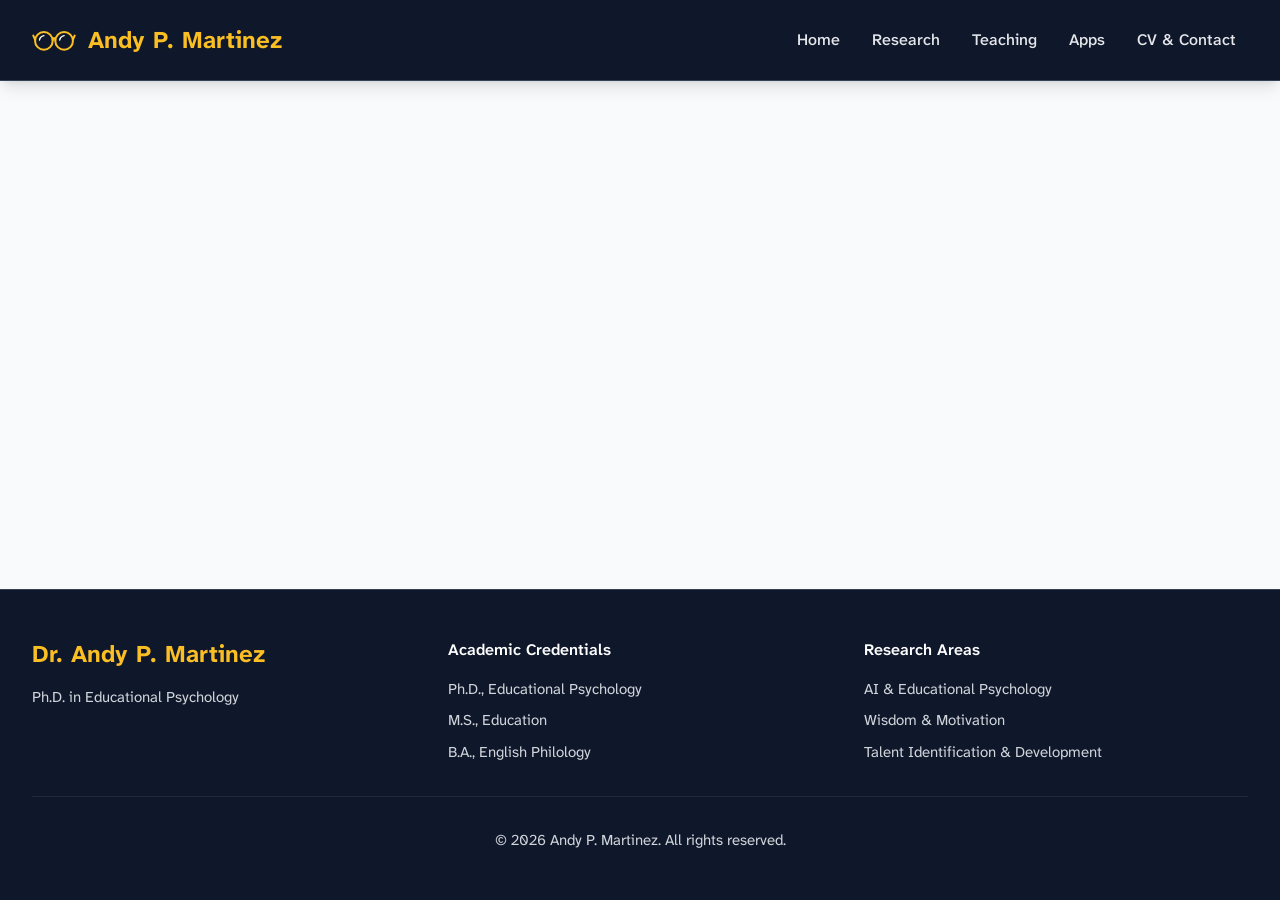
<file: index.html>
<!doctype html>
<html lang="en">
	<head>
		<meta charset="UTF-8" />
		<link rel="icon" type="image/svg+xml" href="/favicon.svg" />
		<meta name="generator" content="Hostinger Horizons" />
		<meta name="viewport" content="width=device-width, initial-scale=1.0" />
		<link rel="preload" href="/fonts/atkinson-hyperlegible-next-latin-wght-normal.woff2" as="font" type="font/woff2" crossorigin />
		<title>Andy Parra-Martinez | Educational Psychology, Mississippi State University</title>
		<script type="module" crossorigin src="/assets/index-CJJWDYeh.js"></script>
		<link rel="stylesheet" crossorigin href="/assets/index-eCGWuYvj.css">
		<script type="module">
window.onerror = (message, source, lineno, colno, errorObj) => {
	const errorDetails = errorObj ? JSON.stringify({
		name: errorObj.name,
		message: errorObj.message,
		stack: errorObj.stack,
		source,
		lineno,
		colno,
	}) : null;

	window.parent.postMessage({
		type: 'horizons-runtime-error',
		message,
		error: errorDetails
	}, '*');
};
</script>
		<script type="module">
const observer = new MutationObserver((mutations) => {
	for (const mutation of mutations) {
		for (const addedNode of mutation.addedNodes) {
			if (
				addedNode.nodeType === Node.ELEMENT_NODE &&
				(
					addedNode.tagName?.toLowerCase() === 'vite-error-overlay' ||
					addedNode.classList?.contains('backdrop')
				)
			) {
				handleViteOverlay(addedNode);
			}
		}
	}
});

observer.observe(document.documentElement, {
	childList: true,
	subtree: true
});

function handleViteOverlay(node) {
	if (!node.shadowRoot) {
		return;
	}

	const backdrop = node.shadowRoot.querySelector('.backdrop');

	if (backdrop) {
		const overlayHtml = backdrop.outerHTML;
		const parser = new DOMParser();
		const doc = parser.parseFromString(overlayHtml, 'text/html');
		const messageBodyElement = doc.querySelector('.message-body');
		const fileElement = doc.querySelector('.file');
		const messageText = messageBodyElement ? messageBodyElement.textContent.trim() : '';
		const fileText = fileElement ? fileElement.textContent.trim() : '';
		const error = messageText + (fileText ? ' File:' + fileText : '');

		window.parent.postMessage({
			type: 'horizons-vite-error',
			error,
		}, '*');
	}
}
</script>
		<script type="module">
const originalConsoleError = console.error;
const MATCH_LINE_COL_REGEX = /:(\d+):(\d+)\)?\s*$/; // regex to match the :lineNum:colNum
const MATCH_AT_REGEX = /^\s*at\s+(?:async\s+)?(?:.*?\s+)?\(?/; // regex to remove the 'at' keyword and any 'async' or function name
const MATCH_PATH_REGEX = /^\//; // regex to remove the leading slash

function parseStackFrameLine(line) {
	const lineColMatch = line.match(MATCH_LINE_COL_REGEX);
	if (!lineColMatch) return null;
	const [, lineNum, colNum] = lineColMatch;
	const suffix = `:${lineNum}:${colNum}`;
	const idx = line.lastIndexOf(suffix);
	if (idx === -1) return null;
	const before = line.substring(0, idx);
	const path = before.replace(MATCH_AT_REGEX, '').trim();
	
	if (!path) return null;

	try {
		const pathname = new URL(path).pathname;
		const filePath = pathname.replace(MATCH_PATH_REGEX, '') || pathname;
		return `${filePath}:${lineNum}:${colNum}`;
	} catch (e) {
		const filePath = path.replace(MATCH_PATH_REGEX, '') || path;
		return `${filePath}:${lineNum}:${colNum}`;
	}
}

function getFilePathFromStack(stack, skipFrames = 0) {
	if (!stack || typeof stack !== 'string') return null;
	const lines = stack.split('\n').slice(1);

	const frames = lines.map(line => parseStackFrameLine(line.replace(/\r$/, ''))).filter(Boolean);

	return frames[skipFrames] ?? null;
}

function formatConsoleMessage(args, skipStackFrames = 1) {
	let messageString = '';
	let filePath = null;

	for (let i = 0; i < args.length; i++) {
		const arg = args[i];
		if (arg instanceof Error) {
			filePath = getFilePathFromStack(arg.stack, 0);
			messageString = `${arg.name}: ${arg.message}`;
			if (filePath) {
				messageString = `${messageString} at ${filePath}`;
			}
			break;
		}
	}

	if (!messageString) {
		messageString = args.map(arg => typeof arg === 'object' ? JSON.stringify(arg) : String(arg)).join(' ');
		const stack = new Error().stack;
		filePath = getFilePathFromStack(stack, skipStackFrames);
		if (filePath) {
			messageString = `${messageString} at ${filePath}`;
		}
	}

	return messageString;
}

console.error = function(...args) {
	originalConsoleError.apply(console, args);

	window.parent.postMessage({
		type: 'horizons-console-error',
		error: formatConsoleMessage(args, 1)
	}, '*');
};

const originalConsoleWarn = console.warn;

console.warn = function(...args) {
	originalConsoleWarn.apply(console, args);

	window.parent.postMessage({
		type: 'horizons-console-warn',
		warning: formatConsoleMessage(args, 1)
	}, '*');
};
</script>
		<script type="module">
// Prevents authentication failures (PB returns 400) from crashing the app — use console.info, not console.error/PM2.
// [urlPattern, bodyPattern] tuples; align with sandboxErrorUtils ERROR_BLACKLIST.
const BENIGN_FETCH_ERRORS = [
	[/hcgi\/platform\/api\/collections\/.*auth-with-password.*/i, /Failed to authenticate/i],
	[/hcgi\/api\//i, /Insufficient credits/i],
	// A user-supplied integration secret (Stripe/PayPal/Twilio/...) is not set yet — an expected setup state, not a bug to fix.
	[/hcgi\/api\//i, /INTEGRATION_NOT_CONFIGURED/i],
];

function isBenignFetchError(url, body) {
	return BENIGN_FETCH_ERRORS.some(([urlPattern, bodyPattern]) =>
		urlPattern.test(url) && (!bodyPattern || bodyPattern.test(body)));
}

const PLATFORM_URL_PATTERN = /hcgi\/platform\//i;
const VALIDATION_CODE_TEXT_PATTERN = /validation_/;

function hasValidationCode(value) {
	if (value == null) {
		return false;
	}
	if (typeof value === 'string') {
		return value.startsWith('validation_');
	}
	if (Array.isArray(value)) {
		return value.some(hasValidationCode);
	}
	if (typeof value === 'object') {
		return Object.values(value).some(hasValidationCode);
	}
	return false;
}

function isValidationFetchWarning(url, body) {
	if (!PLATFORM_URL_PATTERN.test(url)) {
		return false;
	}
	try {
		return hasValidationCode(JSON.parse(body));
	} catch {
		return VALIDATION_CODE_TEXT_PATTERN.test(body);
	}
}

const originalFetch = window.fetch;

window.fetch = function(...args) {
	const url = args[0] instanceof Request ? args[0].url : args[0];

	// Skip WebSocket URLs
	if (url.startsWith('ws:') || url.startsWith('wss:')) {
		return originalFetch.apply(this, args);
	}

	return originalFetch.apply(this, args)
		.then(async response => {
			const contentType = response.headers.get('Content-Type') || '';

			// Exclude HTML document responses
			const isDocumentResponse =
				contentType.includes('text/html') ||
				contentType.includes('application/xhtml+xml');

			// no-cors requests (e.g. Google Analytics/Ads beacons) always return an opaque
			const isOpaqueResponse = response.type === 'opaque';

			if (!response.ok && !isDocumentResponse && !isOpaqueResponse) {
					const responseClone = response.clone();
					const errorFromRes = await responseClone.text();
					const requestUrl = response.url;
					const errorMessage = `Fetch error from ${requestUrl}: ${errorFromRes}`;

					if (isBenignFetchError(requestUrl, errorFromRes)) {
						console.info(errorMessage);
					} else if (isValidationFetchWarning(requestUrl, errorFromRes)) {
						console.warn(errorMessage);
					} else {
						console.error(errorMessage);
					}
			}

			return response;
		})
		.catch(error => {
			if (!url.match(/.html?$/i)) {
				// Cancelled in-flight fetch (e.g. preview reload) — not a server failure.
				if (error?.name === 'AbortError') {
					console.info(error);
				} else {
					console.error(error);
				}
			}

			throw error;
		});
};
</script>
		<script type="module">
if (window.navigation && window.self !== window.top) {
	window.navigation.addEventListener('navigate', (event) => {
		const url = event.destination.url;

		try {
			const destinationUrl = new URL(url);
			const destinationOrigin = destinationUrl.origin;
			const currentOrigin = window.location.origin;

			if (destinationOrigin === currentOrigin) {
				return;
			}
		} catch (error) {
			return;
		}

		window.parent.postMessage({
			type: 'horizons-navigation-error',
			url,
		}, '*');
	});
}
</script>
	</head>
	<body>
		<div id="root"></div>
	</body>
</html>
</file>
<file: assets/index-eCGWuYvj.css>
@font-face{font-family:Atkinson Hyperlegible Next;src:url(/fonts/atkinson-hyperlegible-next-latin-wght-normal.woff2)format("woff2");font-weight:200 800;font-style:normal;font-display:swap}@font-face{font-family:Atkinson Hyperlegible Next;src:url(/fonts/atkinson-hyperlegible-next-latin-wght-italic.woff2)format("woff2");font-weight:200 800;font-style:italic;font-display:swap}*,:before,:after,::backdrop{--tw-border-spacing-x:0;--tw-border-spacing-y:0;--tw-translate-x:0;--tw-translate-y:0;--tw-rotate:0;--tw-skew-x:0;--tw-skew-y:0;--tw-scale-x:1;--tw-scale-y:1;--tw-pan-x: ;--tw-pan-y: ;--tw-pinch-zoom: ;--tw-scroll-snap-strictness:proximity;--tw-gradient-from-position: ;--tw-gradient-via-position: ;--tw-gradient-to-position: ;--tw-ordinal: ;--tw-slashed-zero: ;--tw-numeric-figure: ;--tw-numeric-spacing: ;--tw-numeric-fraction: ;--tw-ring-inset: ;--tw-ring-offset-width:0px;--tw-ring-offset-color:#fff;--tw-ring-color:#3b82f680;--tw-ring-offset-shadow:0 0 #0000;--tw-ring-shadow:0 0 #0000;--tw-shadow:0 0 #0000;--tw-shadow-colored:0 0 #0000;--tw-blur: ;--tw-brightness: ;--tw-contrast: ;--tw-grayscale: ;--tw-hue-rotate: ;--tw-invert: ;--tw-saturate: ;--tw-sepia: ;--tw-drop-shadow: ;--tw-backdrop-blur: ;--tw-backdrop-brightness: ;--tw-backdrop-contrast: ;--tw-backdrop-grayscale: ;--tw-backdrop-hue-rotate: ;--tw-backdrop-invert: ;--tw-backdrop-opacity: ;--tw-backdrop-saturate: ;--tw-backdrop-sepia: ;--tw-contain-size: ;--tw-contain-layout: ;--tw-contain-paint: ;--tw-contain-style: }*,:before,:after{box-sizing:border-box;border:0 solid #e5e7eb}:before,:after{--tw-content:""}html,:host{-webkit-text-size-adjust:100%;tab-size:4;font-feature-settings:normal;font-variation-settings:normal;-webkit-tap-highlight-color:transparent;font-family:Atkinson Hyperlegible Next,system-ui,-apple-system,Segoe UI,Arial,sans-serif;line-height:1.5}body{line-height:inherit;margin:0}hr{height:0;color:inherit;border-top-width:1px}abbr:where([title]){-webkit-text-decoration:underline dotted;text-decoration:underline dotted}h1,h2,h3,h4,h5,h6{font-size:inherit;font-weight:inherit}a{color:inherit;-webkit-text-decoration:inherit;text-decoration:inherit}b,strong{font-weight:bolder}code,kbd,samp,pre{font-feature-settings:normal;font-variation-settings:normal;font-family:ui-monospace,SFMono-Regular,Menlo,Monaco,Consolas,Liberation Mono,Courier New,monospace;font-size:1em}small{font-size:80%}sub,sup{vertical-align:baseline;font-size:75%;line-height:0;position:relative}sub{bottom:-.25em}sup{top:-.5em}table{text-indent:0;border-color:inherit;border-collapse:collapse}button,input,optgroup,select,textarea{font-feature-settings:inherit;font-variation-settings:inherit;font-family:inherit;font-size:100%;font-weight:inherit;line-height:inherit;letter-spacing:inherit;color:inherit;margin:0;padding:0}button,select{text-transform:none}button,input:where([type=button]),input:where([type=reset]),input:where([type=submit]){-webkit-appearance:button;background-color:#0000;background-image:none}:-moz-focusring{outline:auto}:-moz-ui-invalid{box-shadow:none}progress{vertical-align:baseline}::-webkit-inner-spin-button{height:auto}::-webkit-outer-spin-button{height:auto}[type=search]{-webkit-appearance:textfield;outline-offset:-2px}::-webkit-search-decoration{-webkit-appearance:none}::-webkit-file-upload-button{-webkit-appearance:button;font:inherit}summary{display:list-item}blockquote,dl,dd,h1,h2,h3,h4,h5,h6,hr,figure,p,pre{margin:0}fieldset{margin:0;padding:0}legend{padding:0}ol,ul,menu{margin:0;padding:0;list-style:none}dialog{padding:0}textarea{resize:vertical}input::-moz-placeholder{opacity:1;color:#9ca3af}textarea::-moz-placeholder{opacity:1;color:#9ca3af}input::placeholder,textarea::placeholder{opacity:1;color:#9ca3af}button,[role=button]{cursor:pointer}:disabled{cursor:default}img,svg,video,canvas,audio,iframe,embed,object{vertical-align:middle;display:block}img,video{max-width:100%;height:auto}[hidden]:where(:not([hidden=until-found])){display:none}:root{--background:0 0% 100%;--foreground:222.2 84% 4.9%;--card:0 0% 100%;--card-foreground:222.2 84% 4.9%;--popover:0 0% 100%;--popover-foreground:222.2 84% 4.9%;--primary:222.2 47.4% 11.2%;--primary-foreground:210 40% 98%;--secondary:210 40% 96.1%;--secondary-foreground:222.2 47.4% 11.2%;--muted:210 40% 96.1%;--muted-foreground:215.4 16.3% 46.9%;--accent:210 40% 96.1%;--accent-foreground:222.2 47.4% 11.2%;--destructive:0 84.2% 60.2%;--destructive-foreground:210 40% 98%;--border:214.3 31.8% 91.4%;--input:214.3 31.8% 91.4%;--ring:222.2 84% 4.9%;--radius:.5rem}.dark{--background:222.2 84% 4.9%;--foreground:210 40% 98%;--card:222.2 84% 4.9%;--card-foreground:210 40% 98%;--popover:222.2 84% 4.9%;--popover-foreground:210 40% 98%;--primary:210 40% 98%;--primary-foreground:222.2 47.4% 11.2%;--secondary:217.2 32.6% 17.5%;--secondary-foreground:210 40% 98%;--muted:217.2 32.6% 17.5%;--muted-foreground:215 20.2% 65.1%;--accent:217.2 32.6% 17.5%;--accent-foreground:210 40% 98%;--destructive:0 62.8% 30.6%;--destructive-foreground:210 40% 98%;--border:217.2 32.6% 17.5%;--input:217.2 32.6% 17.5%;--ring:212.7 26.8% 83.9%}*{border-color:hsl(var(--border))}body{background-color:hsl(var(--background));color:hsl(var(--foreground));font-family:Atkinson Hyperlegible Next,system-ui,-apple-system,Segoe UI,Arial,sans-serif}html{scroll-padding-top:6.5rem}h1,h2,h3{text-wrap:balance;overflow-wrap:break-word}:focus-visible{outline-offset:0!important;outline:3px solid #fff!important;box-shadow:0 0 0 6px #1d4ed8!important}main:focus,main:focus-visible{box-shadow:none!important;outline:none!important}@media (height<=480px){html{scroll-padding-top:1rem}header.sticky{position:static}}@media (prefers-reduced-motion:reduce){*,:before,:after{scroll-behavior:auto!important;transition-duration:.01ms!important;animation-duration:.01ms!important;animation-iteration-count:1!important}}.skip-link{z-index:60;border-radius:var(--radius);--tw-bg-opacity:1;background-color:rgb(255 255 255/var(--tw-bg-opacity,1));--tw-text-opacity:1;color:rgb(15 23 42/var(--tw-text-opacity,1));padding:.75rem 1.25rem;font-weight:700;position:absolute;top:-6rem;left:1rem}.skip-link:focus{top:1rem}.blog-card{border-width:1px;border-color:hsl(var(--border));background-color:hsl(var(--card));--tw-shadow:0 1px 2px 0 #0000000d;--tw-shadow-colored:0 1px 2px 0 var(--tw-shadow-color);box-shadow:var(--tw-ring-offset-shadow,0 0 #0000), var(--tw-ring-shadow,0 0 #0000), var(--tw-shadow);border-radius:1rem;flex-direction:column;transition-property:all;transition-duration:.3s;transition-timing-function:cubic-bezier(.4,0,.2,1);animation-duration:.3s;display:flex;overflow:hidden}.blog-card:hover{--tw-shadow:0 20px 25px -5px #0000001a, 0 8px 10px -6px #0000001a;--tw-shadow-colored:0 20px 25px -5px var(--tw-shadow-color), 0 8px 10px -6px var(--tw-shadow-color);box-shadow:var(--tw-ring-offset-shadow,0 0 #0000), var(--tw-ring-shadow,0 0 #0000), var(--tw-shadow)}.blog-category-badge{--tw-bg-opacity:1;background-color:rgb(254 243 199/var(--tw-bg-opacity,1));text-transform:uppercase;letter-spacing:.025em;--tw-text-opacity:1;color:rgb(146 64 14/var(--tw-text-opacity,1));border-radius:9999px;align-items:center;padding:.25rem .75rem;font-size:.875rem;font-weight:600;line-height:1.25rem;display:inline-flex}.blog-meta-text{color:hsl(var(--muted-foreground));align-items:center;gap:.375rem;font-size:.9375rem;line-height:1.45rem;display:flex}.markdown-content h1{color:hsl(var(--foreground));margin-top:2.5rem;margin-bottom:1.5rem;font-size:2.25rem;font-weight:700;line-height:2.5rem}.markdown-content h2{color:hsl(var(--foreground) / .9);margin-top:2rem;margin-bottom:1rem;font-size:1.875rem;font-weight:700;line-height:2.25rem}.markdown-content h3{color:hsl(var(--foreground) / .9);margin-top:1.5rem;margin-bottom:.75rem;font-size:1.5rem;font-weight:700;line-height:2rem}.markdown-content p{color:hsl(var(--foreground) / .8);margin-bottom:1.5rem;font-size:1.125rem;line-height:1.625}.markdown-content ul{margin-bottom:1.5rem;list-style-type:disc;list-style-position:inside}.markdown-content ul>:not([hidden])~:not([hidden]){--tw-space-y-reverse:0;margin-top:calc(.5rem * calc(1 - var(--tw-space-y-reverse)));margin-bottom:calc(.5rem * var(--tw-space-y-reverse))}.markdown-content ul{color:hsl(var(--foreground) / .8);font-size:1.125rem;line-height:1.75rem}.markdown-content strong{color:hsl(var(--foreground));font-weight:700}.markdown-content em{font-style:italic}.iframe-modal-container{flex-direction:column;flex:1;width:100%;height:100%;display:flex}.iframe-wrapper{border-bottom-right-radius:.75rem;border-bottom-left-radius:.75rem;flex:1;width:100%;height:100%;position:relative;overflow:hidden}@media (width>=640px){.iframe-wrapper{border-bottom-right-radius:1rem;border-bottom-left-radius:1rem}}.iframe-content{border-width:0;width:100%;height:100%;position:absolute;inset:0}.sr-only{clip:rect(0, 0, 0, 0);white-space:nowrap;border-width:0;width:1px;height:1px;margin:-1px;padding:0;position:absolute;overflow:hidden}.pointer-events-none{pointer-events:none}.pointer-events-auto{pointer-events:auto}.visible{visibility:visible}.invisible{visibility:hidden}.fixed{position:fixed}.absolute{position:absolute}.relative{position:relative}.sticky{position:sticky}.inset-0{inset:0}.inset-2{inset:.5rem}.inset-x-0{left:0;right:0}.inset-y-0{top:0;bottom:0}.-bottom-10{bottom:-2.5rem}.-bottom-12{bottom:-3rem}.-left-12{left:-3rem}.-right-12{right:-3rem}.-top-12{top:-3rem}.bottom-0{bottom:0}.bottom-8{bottom:2rem}.left-0{left:0}.left-1\/2{left:50%}.left-2{left:.5rem}.left-\[50\%\]{left:50%}.right-0{right:0}.right-1{right:.25rem}.right-2{right:.5rem}.right-3{right:.75rem}.right-4{right:1rem}.top-0{top:0}.top-1\.5{top:.375rem}.top-1\/2{top:50%}.top-2{top:.5rem}.top-3\.5{top:.875rem}.top-4{top:1rem}.top-\[1px\]{top:1px}.top-\[50\%\]{top:50%}.top-\[60\%\]{top:60%}.top-full{top:100%}.z-10{z-index:10}.z-20{z-index:20}.z-50{z-index:50}.z-\[100\]{z-index:100}.z-\[1\]{z-index:1}.order-first{order:-9999}.order-last{order:9999}.\!m-0{margin:0!important}.m-auto{margin:auto}.-mx-1{margin-left:-.25rem;margin-right:-.25rem}.-my-2{margin-top:-.5rem;margin-bottom:-.5rem}.mx-2{margin-left:.5rem;margin-right:.5rem}.mx-3\.5{margin-left:.875rem;margin-right:.875rem}.mx-auto{margin-left:auto;margin-right:auto}.my-0{margin-top:0;margin-bottom:0}.my-0\.5{margin-top:.125rem;margin-bottom:.125rem}.my-1{margin-top:.25rem;margin-bottom:.25rem}.-ml-4{margin-left:-1rem}.-mt-4{margin-top:-1rem}.mb-1{margin-bottom:.25rem}.mb-10{margin-bottom:2.5rem}.mb-12{margin-bottom:3rem}.mb-16{margin-bottom:4rem}.mb-2{margin-bottom:.5rem}.mb-3{margin-bottom:.75rem}.mb-4{margin-bottom:1rem}.mb-5{margin-bottom:1.25rem}.mb-6{margin-bottom:1.5rem}.mb-8{margin-bottom:2rem}.ml-0{margin-left:0}.ml-1{margin-left:.25rem}.ml-2{margin-left:.5rem}.ml-3{margin-left:.75rem}.ml-4{margin-left:1rem}.ml-auto{margin-left:auto}.mr-2{margin-right:.5rem}.mr-3{margin-right:.75rem}.mt-0\.5{margin-top:.125rem}.mt-1{margin-top:.25rem}.mt-1\.5{margin-top:.375rem}.mt-16{margin-top:4rem}.mt-2{margin-top:.5rem}.mt-24{margin-top:6rem}.mt-4{margin-top:1rem}.mt-6{margin-top:1.5rem}.mt-8{margin-top:2rem}.mt-auto{margin-top:auto}.line-clamp-2{-webkit-line-clamp:2;-webkit-box-orient:vertical;display:-webkit-box;overflow:hidden}.line-clamp-3{-webkit-line-clamp:3;-webkit-box-orient:vertical;display:-webkit-box;overflow:hidden}.block{display:block}.flex{display:flex}.inline-flex{display:inline-flex}.table{display:table}.grid{display:grid}.hidden{display:none}.aspect-square{aspect-ratio:1}.aspect-video{aspect-ratio:16/9}.size-10{width:2.5rem;height:2.5rem}.size-3{width:.75rem;height:.75rem}.size-3\.5{width:.875rem;height:.875rem}.size-4{width:1rem;height:1rem}.size-6{width:1.5rem;height:1.5rem}.size-8{width:2rem;height:2rem}.size-\[--cell-size\]{width:var(--cell-size);height:var(--cell-size)}.h-1\.5{height:.375rem}.h-10{height:2.5rem}.h-11{height:2.75rem}.h-12{height:3rem}.h-14{height:3.5rem}.h-16{height:4rem}.h-2{height:.5rem}.h-2\.5{height:.625rem}.h-20{height:5rem}.h-3{height:.75rem}.h-3\.5{height:.875rem}.h-32{height:8rem}.h-4{height:1rem}.h-5{height:1.25rem}.h-6{height:1.5rem}.h-64{height:16rem}.h-7{height:1.75rem}.h-72{height:18rem}.h-8{height:2rem}.h-9{height:2.25rem}.h-\[--cell-size\]{height:var(--cell-size)}.h-\[1px\]{height:1px}.h-\[90vh\]{height:90vh}.h-\[var\(--radix-navigation-menu-viewport-height\)\]{height:var(--radix-navigation-menu-viewport-height)}.h-\[var\(--radix-select-trigger-height\)\]{height:var(--radix-select-trigger-height)}.h-auto{height:auto}.h-full{height:100%}.h-px{height:1px}.h-svh{height:100svh}.max-h-\[--radix-context-menu-content-available-height\]{max-height:var(--radix-context-menu-content-available-height)}.max-h-\[--radix-select-content-available-height\]{max-height:var(--radix-select-content-available-height)}.max-h-\[300px\]{max-height:300px}.max-h-\[90vh\]{max-height:90vh}.max-h-\[calc\(100vh-5rem\)\]{max-height:calc(100vh - 5rem)}.max-h-\[var\(--radix-dropdown-menu-content-available-height\)\]{max-height:var(--radix-dropdown-menu-content-available-height)}.max-h-screen{max-height:100vh}.min-h-0{min-height:0}.min-h-\[44px\]{min-height:44px}.min-h-\[5rem\]{min-height:5rem}.min-h-\[60px\]{min-height:60px}.min-h-\[60vh\]{min-height:60vh}.min-h-screen{min-height:100vh}.min-h-svh{min-height:100svh}.w-0{width:0}.w-1{width:.25rem}.w-1\.5{width:.375rem}.w-10{width:2.5rem}.w-11{width:2.75rem}.w-12{width:3rem}.w-14{width:3.5rem}.w-16{width:4rem}.w-2{width:.5rem}.w-2\.5{width:.625rem}.w-2\/3{width:66.6667%}.w-20{width:5rem}.w-24{width:6rem}.w-3{width:.75rem}.w-3\.5{width:.875rem}.w-3\/4{width:75%}.w-32{width:8rem}.w-4{width:1rem}.w-48{width:12rem}.w-5{width:1.25rem}.w-5\/6{width:83.3333%}.w-6{width:1.5rem}.w-64{width:16rem}.w-7{width:1.75rem}.w-72{width:18rem}.w-8{width:2rem}.w-9{width:2.25rem}.w-\[--cell-size\]{width:var(--cell-size)}.w-\[--sidebar-width\]{width:var(--sidebar-width)}.w-\[100px\]{width:100px}.w-\[180px\]{width:180px}.w-\[1px\]{width:1px}.w-auto{width:auto}.w-fit{width:fit-content}.w-full{width:100%}.w-max{width:max-content}.w-px{width:1px}.min-w-0{min-width:0}.min-w-10{min-width:2.5rem}.min-w-5{min-width:1.25rem}.min-w-8{min-width:2rem}.min-w-9{min-width:2.25rem}.min-w-\[--cell-size\]{min-width:var(--cell-size)}.min-w-\[12rem\]{min-width:12rem}.min-w-\[8rem\]{min-width:8rem}.min-w-\[var\(--radix-select-trigger-width\)\]{min-width:var(--radix-select-trigger-width)}.max-w-2xl{max-width:42rem}.max-w-3xl{max-width:48rem}.max-w-4xl{max-width:56rem}.max-w-5xl{max-width:64rem}.max-w-6xl{max-width:72rem}.max-w-7xl{max-width:80rem}.max-w-\[--skeleton-width\]{max-width:var(--skeleton-width)}.max-w-lg{max-width:32rem}.max-w-max{max-width:max-content}.max-w-md{max-width:28rem}.max-w-sm{max-width:24rem}.flex-1{flex:1}.flex-shrink-0,.shrink-0{flex-shrink:0}.flex-grow,.grow{flex-grow:1}.grow-0{flex-grow:0}.basis-full{flex-basis:100%}.caption-bottom{caption-side:bottom}.border-collapse{border-collapse:collapse}.origin-\[--radix-context-menu-content-transform-origin\]{transform-origin:var(--radix-context-menu-content-transform-origin)}.origin-\[--radix-dropdown-menu-content-transform-origin\]{transform-origin:var(--radix-dropdown-menu-content-transform-origin)}.origin-\[--radix-hover-card-content-transform-origin\]{transform-origin:var(--radix-hover-card-content-transform-origin)}.origin-\[--radix-menubar-content-transform-origin\]{transform-origin:var(--radix-menubar-content-transform-origin)}.origin-\[--radix-popover-content-transform-origin\]{transform-origin:var(--radix-popover-content-transform-origin)}.origin-\[--radix-select-content-transform-origin\]{transform-origin:var(--radix-select-content-transform-origin)}.origin-\[--radix-tooltip-content-transform-origin\]{transform-origin:var(--radix-tooltip-content-transform-origin)}.-translate-x-1\/2{--tw-translate-x:-50%;transform:translate(var(--tw-translate-x), var(--tw-translate-y)) rotate(var(--tw-rotate)) skewX(var(--tw-skew-x)) skewY(var(--tw-skew-y)) scaleX(var(--tw-scale-x)) scaleY(var(--tw-scale-y))}.-translate-x-px{--tw-translate-x:-1px;transform:translate(var(--tw-translate-x), var(--tw-translate-y)) rotate(var(--tw-rotate)) skewX(var(--tw-skew-x)) skewY(var(--tw-skew-y)) scaleX(var(--tw-scale-x)) scaleY(var(--tw-scale-y))}.-translate-y-1\/2{--tw-translate-y:-50%;transform:translate(var(--tw-translate-x), var(--tw-translate-y)) rotate(var(--tw-rotate)) skewX(var(--tw-skew-x)) skewY(var(--tw-skew-y)) scaleX(var(--tw-scale-x)) scaleY(var(--tw-scale-y))}.translate-x-1\/3{--tw-translate-x:33.3333%;transform:translate(var(--tw-translate-x), var(--tw-translate-y)) rotate(var(--tw-rotate)) skewX(var(--tw-skew-x)) skewY(var(--tw-skew-y)) scaleX(var(--tw-scale-x)) scaleY(var(--tw-scale-y))}.translate-x-\[-50\%\]{--tw-translate-x:-50%;transform:translate(var(--tw-translate-x), var(--tw-translate-y)) rotate(var(--tw-rotate)) skewX(var(--tw-skew-x)) skewY(var(--tw-skew-y)) scaleX(var(--tw-scale-x)) scaleY(var(--tw-scale-y))}.translate-x-px{--tw-translate-x:1px;transform:translate(var(--tw-translate-x), var(--tw-translate-y)) rotate(var(--tw-rotate)) skewX(var(--tw-skew-x)) skewY(var(--tw-skew-y)) scaleX(var(--tw-scale-x)) scaleY(var(--tw-scale-y))}.translate-y-\[-50\%\]{--tw-translate-y:-50%;transform:translate(var(--tw-translate-x), var(--tw-translate-y)) rotate(var(--tw-rotate)) skewX(var(--tw-skew-x)) skewY(var(--tw-skew-y)) scaleX(var(--tw-scale-x)) scaleY(var(--tw-scale-y))}.rotate-45{--tw-rotate:45deg;transform:translate(var(--tw-translate-x), var(--tw-translate-y)) rotate(var(--tw-rotate)) skewX(var(--tw-skew-x)) skewY(var(--tw-skew-y)) scaleX(var(--tw-scale-x)) scaleY(var(--tw-scale-y))}.rotate-90{--tw-rotate:90deg;transform:translate(var(--tw-translate-x), var(--tw-translate-y)) rotate(var(--tw-rotate)) skewX(var(--tw-skew-x)) skewY(var(--tw-skew-y)) scaleX(var(--tw-scale-x)) scaleY(var(--tw-scale-y))}.transform{transform:translate(var(--tw-translate-x), var(--tw-translate-y)) rotate(var(--tw-rotate)) skewX(var(--tw-skew-x)) skewY(var(--tw-skew-y)) scaleX(var(--tw-scale-x)) scaleY(var(--tw-scale-y))}@keyframes pulse{50%{opacity:.5}}.animate-pulse{animation:2s cubic-bezier(.4,0,.6,1) infinite pulse}@keyframes spin{to{transform:rotate(360deg)}}.animate-spin{animation:1s linear infinite spin}.cursor-default{cursor:default}.cursor-not-allowed{cursor:not-allowed}.cursor-pointer{cursor:pointer}.cursor-text{cursor:text}.touch-none{touch-action:none}.select-none{-webkit-user-select:none;user-select:none}.resize-none{resize:none}.list-disc{list-style-type:disc}.list-none{list-style-type:none}.grid-cols-1{grid-template-columns:repeat(1,minmax(0,1fr))}.flex-row{flex-direction:row}.flex-col{flex-direction:column}.flex-col-reverse{flex-direction:column-reverse}.flex-wrap{flex-wrap:wrap}.place-content-center{place-content:center}.items-start{align-items:flex-start}.items-end{align-items:flex-end}.items-center{align-items:center}.items-stretch{align-items:stretch}.justify-start{justify-content:flex-start}.justify-end{justify-content:flex-end}.justify-center{justify-content:center}.justify-between{justify-content:space-between}.gap-1{gap:.25rem}.gap-1\.5{gap:.375rem}.gap-12{gap:3rem}.gap-2{gap:.5rem}.gap-2\.5{gap:.625rem}.gap-3{gap:.75rem}.gap-4{gap:1rem}.gap-6{gap:1.5rem}.gap-7{gap:1.75rem}.gap-8{gap:2rem}.space-x-1>:not([hidden])~:not([hidden]){--tw-space-x-reverse:0;margin-right:calc(.25rem * var(--tw-space-x-reverse));margin-left:calc(.25rem * calc(1 - var(--tw-space-x-reverse)))}.space-x-4>:not([hidden])~:not([hidden]){--tw-space-x-reverse:0;margin-right:calc(1rem * var(--tw-space-x-reverse));margin-left:calc(1rem * calc(1 - var(--tw-space-x-reverse)))}.space-y-1>:not([hidden])~:not([hidden]){--tw-space-y-reverse:0;margin-top:calc(.25rem * calc(1 - var(--tw-space-y-reverse)));margin-bottom:calc(.25rem * var(--tw-space-y-reverse))}.space-y-1\.5>:not([hidden])~:not([hidden]){--tw-space-y-reverse:0;margin-top:calc(.375rem * calc(1 - var(--tw-space-y-reverse)));margin-bottom:calc(.375rem * var(--tw-space-y-reverse))}.space-y-2>:not([hidden])~:not([hidden]){--tw-space-y-reverse:0;margin-top:calc(.5rem * calc(1 - var(--tw-space-y-reverse)));margin-bottom:calc(.5rem * var(--tw-space-y-reverse))}.space-y-3>:not([hidden])~:not([hidden]){--tw-space-y-reverse:0;margin-top:calc(.75rem * calc(1 - var(--tw-space-y-reverse)));margin-bottom:calc(.75rem * var(--tw-space-y-reverse))}.space-y-4>:not([hidden])~:not([hidden]){--tw-space-y-reverse:0;margin-top:calc(1rem * calc(1 - var(--tw-space-y-reverse)));margin-bottom:calc(1rem * var(--tw-space-y-reverse))}.space-y-6>:not([hidden])~:not([hidden]){--tw-space-y-reverse:0;margin-top:calc(1.5rem * calc(1 - var(--tw-space-y-reverse)));margin-bottom:calc(1.5rem * var(--tw-space-y-reverse))}.divide-y>:not([hidden])~:not([hidden]){--tw-divide-y-reverse:0;border-top-width:calc(1px * calc(1 - var(--tw-divide-y-reverse)));border-bottom-width:calc(1px * var(--tw-divide-y-reverse))}.divide-border>:not([hidden])~:not([hidden]){border-color:hsl(var(--border))}.self-stretch{align-self:stretch}.overflow-auto{overflow:auto}.overflow-hidden{overflow:hidden}.overflow-x-auto{overflow-x:auto}.overflow-y-auto{overflow-y:auto}.overflow-x-hidden{overflow-x:hidden}.overflow-x-clip{overflow-x:clip}.whitespace-nowrap{white-space:nowrap}.text-balance{text-wrap:balance}.break-words{overflow-wrap:break-word}.rounded-2xl{border-radius:1rem}.rounded-\[2px\]{border-radius:2px}.rounded-\[calc\(var\(--radius\)-5px\)\]{border-radius:calc(var(--radius) - 5px)}.rounded-\[inherit\]{border-radius:inherit}.rounded-full{border-radius:9999px}.rounded-lg{border-radius:var(--radius)}.rounded-md{border-radius:calc(var(--radius) - 2px)}.rounded-none{border-radius:0}.rounded-sm{border-radius:calc(var(--radius) - 4px)}.rounded-xl{border-radius:.75rem}.rounded-l-md{border-top-left-radius:calc(var(--radius) - 2px);border-bottom-left-radius:calc(var(--radius) - 2px)}.rounded-r-md{border-top-right-radius:calc(var(--radius) - 2px);border-bottom-right-radius:calc(var(--radius) - 2px)}.rounded-t-\[10px\]{border-top-left-radius:10px;border-top-right-radius:10px}.rounded-tl-sm{border-top-left-radius:calc(var(--radius) - 4px)}.border{border-width:1px}.border-0{border-width:0}.border-2{border-width:2px}.border-\[1\.5px\]{border-width:1.5px}.border-y{border-top-width:1px;border-bottom-width:1px}.border-b{border-bottom-width:1px}.border-b-4{border-bottom-width:4px}.border-l{border-left-width:1px}.border-l-4{border-left-width:4px}.border-r{border-right-width:1px}.border-t{border-top-width:1px}.border-t-4{border-top-width:4px}.border-dashed{border-style:dashed}.border-\[--color-border\]{border-color:var(--color-border)}.border-amber-100{--tw-border-opacity:1;border-color:rgb(254 243 199/var(--tw-border-opacity,1))}.border-amber-200{--tw-border-opacity:1;border-color:rgb(253 230 138/var(--tw-border-opacity,1))}.border-amber-500{--tw-border-opacity:1;border-color:rgb(245 158 11/var(--tw-border-opacity,1))}.border-amber-700{--tw-border-opacity:1;border-color:rgb(180 83 9/var(--tw-border-opacity,1))}.border-blue-100{--tw-border-opacity:1;border-color:rgb(219 234 254/var(--tw-border-opacity,1))}.border-blue-200{--tw-border-opacity:1;border-color:rgb(191 219 254/var(--tw-border-opacity,1))}.border-blue-500{--tw-border-opacity:1;border-color:rgb(59 130 246/var(--tw-border-opacity,1))}.border-border{border-color:hsl(var(--border))}.border-border\/50{border-color:hsl(var(--border) / .5)}.border-destructive{border-color:hsl(var(--destructive))}.border-destructive\/20{border-color:hsl(var(--destructive) / .2)}.border-destructive\/50{border-color:hsl(var(--destructive) / .5)}.border-gray-100{--tw-border-opacity:1;border-color:rgb(243 244 246/var(--tw-border-opacity,1))}.border-gray-200{--tw-border-opacity:1;border-color:rgb(229 231 235/var(--tw-border-opacity,1))}.border-gray-300{--tw-border-opacity:1;border-color:rgb(209 213 219/var(--tw-border-opacity,1))}.border-green-200{--tw-border-opacity:1;border-color:rgb(187 247 208/var(--tw-border-opacity,1))}.border-indigo-200{--tw-border-opacity:1;border-color:rgb(199 210 254/var(--tw-border-opacity,1))}.border-input{border-color:hsl(var(--input))}.border-primary{border-color:hsl(var(--primary))}.border-purple-100{--tw-border-opacity:1;border-color:rgb(243 232 255/var(--tw-border-opacity,1))}.border-purple-200{--tw-border-opacity:1;border-color:rgb(233 213 255/var(--tw-border-opacity,1))}.border-purple-500{--tw-border-opacity:1;border-color:rgb(168 85 247/var(--tw-border-opacity,1))}.border-slate-200{--tw-border-opacity:1;border-color:rgb(226 232 240/var(--tw-border-opacity,1))}.border-slate-300{--tw-border-opacity:1;border-color:rgb(203 213 225/var(--tw-border-opacity,1))}.border-slate-700{--tw-border-opacity:1;border-color:rgb(51 65 85/var(--tw-border-opacity,1))}.border-slate-800{--tw-border-opacity:1;border-color:rgb(30 41 59/var(--tw-border-opacity,1))}.border-slate-900{--tw-border-opacity:1;border-color:rgb(15 23 42/var(--tw-border-opacity,1))}.border-transparent{border-color:#0000}.border-white\/50{border-color:#ffffff80}.border-l-transparent{border-left-color:#0000}.border-t-amber-500{--tw-border-opacity:1;border-top-color:rgb(245 158 11/var(--tw-border-opacity,1))}.border-t-transparent{border-top-color:#0000}.bg-\[--color-bg\]{background-color:var(--color-bg)}.bg-accent{background-color:hsl(var(--accent))}.bg-amber-100{--tw-bg-opacity:1;background-color:rgb(254 243 199/var(--tw-bg-opacity,1))}.bg-amber-50{--tw-bg-opacity:1;background-color:rgb(255 251 235/var(--tw-bg-opacity,1))}.bg-amber-500{--tw-bg-opacity:1;background-color:rgb(245 158 11/var(--tw-bg-opacity,1))}.bg-amber-500\/10{background-color:#f59e0b1a}.bg-amber-600{--tw-bg-opacity:1;background-color:rgb(217 119 6/var(--tw-bg-opacity,1))}.bg-background{background-color:hsl(var(--background))}.bg-black\/80{background-color:#000c}.bg-blue-100{--tw-bg-opacity:1;background-color:rgb(219 234 254/var(--tw-bg-opacity,1))}.bg-blue-50{--tw-bg-opacity:1;background-color:rgb(239 246 255/var(--tw-bg-opacity,1))}.bg-blue-600{--tw-bg-opacity:1;background-color:rgb(37 99 235/var(--tw-bg-opacity,1))}.bg-border{background-color:hsl(var(--border))}.bg-card{background-color:hsl(var(--card))}.bg-destructive{background-color:hsl(var(--destructive))}.bg-destructive\/10{background-color:hsl(var(--destructive) / .1)}.bg-foreground{background-color:hsl(var(--foreground))}.bg-gray-100{--tw-bg-opacity:1;background-color:rgb(243 244 246/var(--tw-bg-opacity,1))}.bg-gray-50{--tw-bg-opacity:1;background-color:rgb(249 250 251/var(--tw-bg-opacity,1))}.bg-green-100{--tw-bg-opacity:1;background-color:rgb(220 252 231/var(--tw-bg-opacity,1))}.bg-indigo-100{--tw-bg-opacity:1;background-color:rgb(224 231 255/var(--tw-bg-opacity,1))}.bg-input{background-color:hsl(var(--input))}.bg-muted{background-color:hsl(var(--muted))}.bg-muted\/50{background-color:hsl(var(--muted) / .5)}.bg-popover{background-color:hsl(var(--popover))}.bg-primary{background-color:hsl(var(--primary))}.bg-primary\/10{background-color:hsl(var(--primary) / .1)}.bg-primary\/20{background-color:hsl(var(--primary) / .2)}.bg-purple-100{--tw-bg-opacity:1;background-color:rgb(243 232 255/var(--tw-bg-opacity,1))}.bg-purple-50{--tw-bg-opacity:1;background-color:rgb(250 245 255/var(--tw-bg-opacity,1))}.bg-purple-600{--tw-bg-opacity:1;background-color:rgb(147 51 234/var(--tw-bg-opacity,1))}.bg-secondary{background-color:hsl(var(--secondary))}.bg-slate-100{--tw-bg-opacity:1;background-color:rgb(241 245 249/var(--tw-bg-opacity,1))}.bg-slate-200{--tw-bg-opacity:1;background-color:rgb(226 232 240/var(--tw-bg-opacity,1))}.bg-slate-900{--tw-bg-opacity:1;background-color:rgb(15 23 42/var(--tw-bg-opacity,1))}.bg-slate-900\/60{background-color:#0f172a99}.bg-transparent{background-color:#0000}.bg-white{--tw-bg-opacity:1;background-color:rgb(255 255 255/var(--tw-bg-opacity,1))}.bg-white\/70{background-color:#ffffffb3}.bg-gradient-to-br{background-image:linear-gradient(to bottom right, var(--tw-gradient-stops))}.bg-gradient-to-r{background-image:linear-gradient(to right, var(--tw-gradient-stops))}.from-amber-100{--tw-gradient-from:#fef3c7 var(--tw-gradient-from-position);--tw-gradient-to:#fef3c700 var(--tw-gradient-to-position);--tw-gradient-stops:var(--tw-gradient-from), var(--tw-gradient-to)}.from-amber-50{--tw-gradient-from:#fffbeb var(--tw-gradient-from-position);--tw-gradient-to:#fffbeb00 var(--tw-gradient-to-position);--tw-gradient-stops:var(--tw-gradient-from), var(--tw-gradient-to)}.from-amber-500{--tw-gradient-from:#f59e0b var(--tw-gradient-from-position);--tw-gradient-to:#f59e0b00 var(--tw-gradient-to-position);--tw-gradient-stops:var(--tw-gradient-from), var(--tw-gradient-to)}.from-blue-500{--tw-gradient-from:#3b82f6 var(--tw-gradient-from-position);--tw-gradient-to:#3b82f600 var(--tw-gradient-to-position);--tw-gradient-stops:var(--tw-gradient-from), var(--tw-gradient-to)}.from-gray-400{--tw-gradient-from:#9ca3af var(--tw-gradient-from-position);--tw-gradient-to:#9ca3af00 var(--tw-gradient-to-position);--tw-gradient-stops:var(--tw-gradient-from), var(--tw-gradient-to)}.from-green-500{--tw-gradient-from:#22c55e var(--tw-gradient-from-position);--tw-gradient-to:#22c55e00 var(--tw-gradient-to-position);--tw-gradient-stops:var(--tw-gradient-from), var(--tw-gradient-to)}.from-indigo-500{--tw-gradient-from:#6366f1 var(--tw-gradient-from-position);--tw-gradient-to:#6366f100 var(--tw-gradient-to-position);--tw-gradient-stops:var(--tw-gradient-from), var(--tw-gradient-to)}.from-purple-500{--tw-gradient-from:#a855f7 var(--tw-gradient-from-position);--tw-gradient-to:#a855f700 var(--tw-gradient-to-position);--tw-gradient-stops:var(--tw-gradient-from), var(--tw-gradient-to)}.from-slate-100{--tw-gradient-from:#f1f5f9 var(--tw-gradient-from-position);--tw-gradient-to:#f1f5f900 var(--tw-gradient-to-position);--tw-gradient-stops:var(--tw-gradient-from), var(--tw-gradient-to)}.from-slate-50{--tw-gradient-from:#f8fafc var(--tw-gradient-from-position);--tw-gradient-to:#f8fafc00 var(--tw-gradient-to-position);--tw-gradient-stops:var(--tw-gradient-from), var(--tw-gradient-to)}.from-slate-800{--tw-gradient-from:#1e293b var(--tw-gradient-from-position);--tw-gradient-to:#1e293b00 var(--tw-gradient-to-position);--tw-gradient-stops:var(--tw-gradient-from), var(--tw-gradient-to)}.from-slate-900{--tw-gradient-from:#0f172a var(--tw-gradient-from-position);--tw-gradient-to:#0f172a00 var(--tw-gradient-to-position);--tw-gradient-stops:var(--tw-gradient-from), var(--tw-gradient-to)}.via-slate-800{--tw-gradient-to:#1e293b00 var(--tw-gradient-to-position);--tw-gradient-stops:var(--tw-gradient-from), #1e293b var(--tw-gradient-via-position), var(--tw-gradient-to)}.via-white{--tw-gradient-to:#fff0 var(--tw-gradient-to-position);--tw-gradient-stops:var(--tw-gradient-from), #fff var(--tw-gradient-via-position), var(--tw-gradient-to)}.to-amber-50{--tw-gradient-to:#fffbeb var(--tw-gradient-to-position)}.to-amber-600{--tw-gradient-to:#d97706 var(--tw-gradient-to-position)}.to-amber-900\/80{--tw-gradient-to:#78350fcc var(--tw-gradient-to-position)}.to-blue-600{--tw-gradient-to:#2563eb var(--tw-gradient-to-position)}.to-gray-500{--tw-gradient-to:#6b7280 var(--tw-gradient-to-position)}.to-green-600{--tw-gradient-to:#16a34a var(--tw-gradient-to-position)}.to-indigo-600{--tw-gradient-to:#4f46e5 var(--tw-gradient-to-position)}.to-purple-600{--tw-gradient-to:#9333ea var(--tw-gradient-to-position)}.to-slate-50{--tw-gradient-to:#f8fafc var(--tw-gradient-to-position)}.to-slate-900{--tw-gradient-to:#0f172a var(--tw-gradient-to-position)}.to-white{--tw-gradient-to:#fff var(--tw-gradient-to-position)}.fill-current{fill:currentColor}.fill-primary{fill:hsl(var(--primary))}.p-0{padding:0}.p-1{padding:.25rem}.p-2{padding:.5rem}.p-3{padding:.75rem}.p-4{padding:1rem}.p-6{padding:1.5rem}.p-8{padding:2rem}.p-\[1px\]{padding:1px}.px-1{padding-left:.25rem;padding-right:.25rem}.px-1\.5{padding-left:.375rem;padding-right:.375rem}.px-2{padding-left:.5rem;padding-right:.5rem}.px-2\.5{padding-left:.625rem;padding-right:.625rem}.px-3{padding-left:.75rem;padding-right:.75rem}.px-4{padding-left:1rem;padding-right:1rem}.px-5{padding-left:1.25rem;padding-right:1.25rem}.px-6{padding-left:1.5rem;padding-right:1.5rem}.px-8{padding-left:2rem;padding-right:2rem}.px-\[--cell-size\]{padding-left:var(--cell-size);padding-right:var(--cell-size)}.py-0\.5{padding-top:.125rem;padding-bottom:.125rem}.py-1{padding-top:.25rem;padding-bottom:.25rem}.py-1\.5{padding-top:.375rem;padding-bottom:.375rem}.py-12{padding-top:3rem;padding-bottom:3rem}.py-16{padding-top:4rem;padding-bottom:4rem}.py-2{padding-top:.5rem;padding-bottom:.5rem}.py-2\.5{padding-top:.625rem;padding-bottom:.625rem}.py-20{padding-top:5rem;padding-bottom:5rem}.py-24{padding-top:6rem;padding-bottom:6rem}.py-3{padding-top:.75rem;padding-bottom:.75rem}.py-32{padding-top:8rem;padding-bottom:8rem}.py-4{padding-top:1rem;padding-bottom:1rem}.py-6{padding-top:1.5rem;padding-bottom:1.5rem}.py-7{padding-top:1.75rem;padding-bottom:1.75rem}.py-8{padding-top:2rem;padding-bottom:2rem}.pb-24{padding-bottom:6rem}.pb-3{padding-bottom:.75rem}.pb-4{padding-bottom:1rem}.pb-8{padding-bottom:2rem}.pl-2{padding-left:.5rem}.pl-2\.5{padding-left:.625rem}.pl-3{padding-left:.75rem}.pl-4{padding-left:1rem}.pl-8{padding-left:2rem}.pr-1{padding-right:.25rem}.pr-2{padding-right:.5rem}.pr-2\.5{padding-right:.625rem}.pr-3{padding-right:.75rem}.pr-4{padding-right:1rem}.pr-8{padding-right:2rem}.pt-0{padding-top:0}.pt-12{padding-top:3rem}.pt-3{padding-top:.75rem}.pt-4{padding-top:1rem}.pt-6{padding-top:1.5rem}.pt-8{padding-top:2rem}.text-left{text-align:left}.text-center{text-align:center}.text-right{text-align:right}.align-middle{vertical-align:middle}.font-mono{font-family:ui-monospace,SFMono-Regular,Menlo,Monaco,Consolas,Liberation Mono,Courier New,monospace}.font-sans{font-family:Atkinson Hyperlegible Next,system-ui,-apple-system,Segoe UI,Arial,sans-serif}.font-serif{font-family:ui-serif,Georgia,Cambria,Times New Roman,Times,serif}.text-2xl{font-size:1.5rem;line-height:2rem}.text-3xl{font-size:1.875rem;line-height:2.25rem}.text-4xl{font-size:2.25rem;line-height:2.5rem}.text-5xl{font-size:3rem;line-height:1}.text-\[0\.8rem\]{font-size:.8rem}.text-base{font-size:1rem;line-height:1.5rem}.text-lg{font-size:1.125rem;line-height:1.75rem}.text-sm{font-size:.9375rem;line-height:1.45rem}.text-sm\/relaxed{font-size:.9375rem;line-height:1.625}.text-xl{font-size:1.25rem;line-height:1.75rem}.text-xs{font-size:.875rem;line-height:1.25rem}.font-bold{font-weight:700}.font-medium{font-weight:500}.font-normal{font-weight:400}.font-semibold{font-weight:600}.uppercase{text-transform:uppercase}.italic{font-style:italic}.tabular-nums{--tw-numeric-spacing:tabular-nums;font-variant-numeric:var(--tw-ordinal) var(--tw-slashed-zero) var(--tw-numeric-figure) var(--tw-numeric-spacing) var(--tw-numeric-fraction)}.leading-none{line-height:1}.leading-normal{line-height:1.5}.leading-relaxed{line-height:1.625}.leading-snug{line-height:1.375}.leading-tight{line-height:1.25}.tracking-tight{letter-spacing:-.025em}.tracking-widest{letter-spacing:.1em}.text-accent-foreground{color:hsl(var(--accent-foreground))}.text-amber-400{--tw-text-opacity:1;color:rgb(251 191 36/var(--tw-text-opacity,1))}.text-amber-50{--tw-text-opacity:1;color:rgb(255 251 235/var(--tw-text-opacity,1))}.text-amber-500{--tw-text-opacity:1;color:rgb(245 158 11/var(--tw-text-opacity,1))}.text-amber-600{--tw-text-opacity:1;color:rgb(217 119 6/var(--tw-text-opacity,1))}.text-amber-700{--tw-text-opacity:1;color:rgb(180 83 9/var(--tw-text-opacity,1))}.text-amber-800{--tw-text-opacity:1;color:rgb(146 64 14/var(--tw-text-opacity,1))}.text-blue-50{--tw-text-opacity:1;color:rgb(239 246 255/var(--tw-text-opacity,1))}.text-blue-700{--tw-text-opacity:1;color:rgb(29 78 216/var(--tw-text-opacity,1))}.text-blue-800{--tw-text-opacity:1;color:rgb(30 64 175/var(--tw-text-opacity,1))}.text-card-foreground{color:hsl(var(--card-foreground))}.text-current{color:currentColor}.text-destructive{color:hsl(var(--destructive))}.text-destructive-foreground{color:hsl(var(--destructive-foreground))}.text-foreground{color:hsl(var(--foreground))}.text-foreground\/50{color:hsl(var(--foreground) / .5)}.text-gray-200{--tw-text-opacity:1;color:rgb(229 231 235/var(--tw-text-opacity,1))}.text-gray-300{--tw-text-opacity:1;color:rgb(209 213 219/var(--tw-text-opacity,1))}.text-gray-400{--tw-text-opacity:1;color:rgb(156 163 175/var(--tw-text-opacity,1))}.text-gray-50{--tw-text-opacity:1;color:rgb(249 250 251/var(--tw-text-opacity,1))}.text-gray-500{--tw-text-opacity:1;color:rgb(107 114 128/var(--tw-text-opacity,1))}.text-gray-600{--tw-text-opacity:1;color:rgb(75 85 99/var(--tw-text-opacity,1))}.text-gray-700{--tw-text-opacity:1;color:rgb(55 65 81/var(--tw-text-opacity,1))}.text-green-50{--tw-text-opacity:1;color:rgb(240 253 244/var(--tw-text-opacity,1))}.text-green-700{--tw-text-opacity:1;color:rgb(21 128 61/var(--tw-text-opacity,1))}.text-green-800{--tw-text-opacity:1;color:rgb(22 101 52/var(--tw-text-opacity,1))}.text-indigo-50{--tw-text-opacity:1;color:rgb(238 242 255/var(--tw-text-opacity,1))}.text-indigo-700{--tw-text-opacity:1;color:rgb(67 56 202/var(--tw-text-opacity,1))}.text-muted-foreground{color:hsl(var(--muted-foreground))}.text-popover-foreground{color:hsl(var(--popover-foreground))}.text-primary{color:hsl(var(--primary))}.text-primary-foreground{color:hsl(var(--primary-foreground))}.text-purple-50{--tw-text-opacity:1;color:rgb(250 245 255/var(--tw-text-opacity,1))}.text-purple-700{--tw-text-opacity:1;color:rgb(126 34 206/var(--tw-text-opacity,1))}.text-purple-800{--tw-text-opacity:1;color:rgb(107 33 168/var(--tw-text-opacity,1))}.text-red-500{--tw-text-opacity:1;color:rgb(239 68 68/var(--tw-text-opacity,1))}.text-secondary-foreground{color:hsl(var(--secondary-foreground))}.text-slate-600{--tw-text-opacity:1;color:rgb(71 85 105/var(--tw-text-opacity,1))}.text-slate-700{--tw-text-opacity:1;color:rgb(51 65 85/var(--tw-text-opacity,1))}.text-slate-900{--tw-text-opacity:1;color:rgb(15 23 42/var(--tw-text-opacity,1))}.text-white{--tw-text-opacity:1;color:rgb(255 255 255/var(--tw-text-opacity,1))}.underline{text-decoration-line:underline}.underline-offset-4{text-underline-offset:4px}.opacity-0{opacity:0}.opacity-50{opacity:.5}.opacity-60{opacity:.6}.opacity-70{opacity:.7}.opacity-90{opacity:.9}.shadow{--tw-shadow:0 1px 3px 0 #0000001a, 0 1px 2px -1px #0000001a;--tw-shadow-colored:0 1px 3px 0 var(--tw-shadow-color), 0 1px 2px -1px var(--tw-shadow-color);box-shadow:var(--tw-ring-offset-shadow,0 0 #0000), var(--tw-ring-shadow,0 0 #0000), var(--tw-shadow)}.shadow-2xl{--tw-shadow:0 25px 50px -12px #00000040;--tw-shadow-colored:0 25px 50px -12px var(--tw-shadow-color);box-shadow:var(--tw-ring-offset-shadow,0 0 #0000), var(--tw-ring-shadow,0 0 #0000), var(--tw-shadow)}.shadow-\[0_0_0_1px_hsl\(var\(--sidebar-border\)\)\]{--tw-shadow:0 0 0 1px hsl(var(--sidebar-border));--tw-shadow-colored:0 0 0 1px var(--tw-shadow-color);box-shadow:var(--tw-ring-offset-shadow,0 0 #0000), var(--tw-ring-shadow,0 0 #0000), var(--tw-shadow)}.shadow-lg{--tw-shadow:0 10px 15px -3px #0000001a, 0 4px 6px -4px #0000001a;--tw-shadow-colored:0 10px 15px -3px var(--tw-shadow-color), 0 4px 6px -4px var(--tw-shadow-color);box-shadow:var(--tw-ring-offset-shadow,0 0 #0000), var(--tw-ring-shadow,0 0 #0000), var(--tw-shadow)}.shadow-md{--tw-shadow:0 4px 6px -1px #0000001a, 0 2px 4px -2px #0000001a;--tw-shadow-colored:0 4px 6px -1px var(--tw-shadow-color), 0 2px 4px -2px var(--tw-shadow-color);box-shadow:var(--tw-ring-offset-shadow,0 0 #0000), var(--tw-ring-shadow,0 0 #0000), var(--tw-shadow)}.shadow-none{--tw-shadow:0 0 #0000;--tw-shadow-colored:0 0 #0000;box-shadow:var(--tw-ring-offset-shadow,0 0 #0000), var(--tw-ring-shadow,0 0 #0000), var(--tw-shadow)}.shadow-sm{--tw-shadow:0 1px 2px 0 #0000000d;--tw-shadow-colored:0 1px 2px 0 var(--tw-shadow-color);box-shadow:var(--tw-ring-offset-shadow,0 0 #0000), var(--tw-ring-shadow,0 0 #0000), var(--tw-shadow)}.shadow-xl{--tw-shadow:0 20px 25px -5px #0000001a, 0 8px 10px -6px #0000001a;--tw-shadow-colored:0 20px 25px -5px var(--tw-shadow-color), 0 8px 10px -6px var(--tw-shadow-color);box-shadow:var(--tw-ring-offset-shadow,0 0 #0000), var(--tw-ring-shadow,0 0 #0000), var(--tw-shadow)}.outline-none{outline-offset:2px;outline:2px solid #0000}.outline{outline-style:solid}.ring-0{--tw-ring-offset-shadow:var(--tw-ring-inset) 0 0 0 var(--tw-ring-offset-width) var(--tw-ring-offset-color);--tw-ring-shadow:var(--tw-ring-inset) 0 0 0 calc(0px + var(--tw-ring-offset-width)) var(--tw-ring-color);box-shadow:var(--tw-ring-offset-shadow), var(--tw-ring-shadow), var(--tw-shadow,0 0 #0000)}.ring-1{--tw-ring-offset-shadow:var(--tw-ring-inset) 0 0 0 var(--tw-ring-offset-width) var(--tw-ring-offset-color);--tw-ring-shadow:var(--tw-ring-inset) 0 0 0 calc(1px + var(--tw-ring-offset-width)) var(--tw-ring-color);box-shadow:var(--tw-ring-offset-shadow), var(--tw-ring-shadow), var(--tw-shadow,0 0 #0000)}.ring-ring{--tw-ring-color:hsl(var(--ring))}.ring-offset-background{--tw-ring-offset-color:hsl(var(--background))}.ring-offset-white{--tw-ring-offset-color:#fff}.filter{filter:var(--tw-blur) var(--tw-brightness) var(--tw-contrast) var(--tw-grayscale) var(--tw-hue-rotate) var(--tw-invert) var(--tw-saturate) var(--tw-sepia) var(--tw-drop-shadow)}.backdrop-blur-sm{--tw-backdrop-blur:blur(4px);-webkit-backdrop-filter:var(--tw-backdrop-blur) var(--tw-backdrop-brightness) var(--tw-backdrop-contrast) var(--tw-backdrop-grayscale) var(--tw-backdrop-hue-rotate) var(--tw-backdrop-invert) var(--tw-backdrop-opacity) var(--tw-backdrop-saturate) var(--tw-backdrop-sepia);backdrop-filter:var(--tw-backdrop-blur) var(--tw-backdrop-brightness) var(--tw-backdrop-contrast) var(--tw-backdrop-grayscale) var(--tw-backdrop-hue-rotate) var(--tw-backdrop-invert) var(--tw-backdrop-opacity) var(--tw-backdrop-saturate) var(--tw-backdrop-sepia)}.transition{transition-property:color,background-color,border-color,text-decoration-color,fill,stroke,opacity,box-shadow,transform,filter,-webkit-backdrop-filter,backdrop-filter;transition-duration:.15s;transition-timing-function:cubic-bezier(.4,0,.2,1)}.transition-\[color\,box-shadow\]{transition-property:color,box-shadow;transition-duration:.15s;transition-timing-function:cubic-bezier(.4,0,.2,1)}.transition-\[left\,right\,width\]{transition-property:left,right,width;transition-duration:.15s;transition-timing-function:cubic-bezier(.4,0,.2,1)}.transition-\[margin\,opacity\]{transition-property:margin,opacity;transition-duration:.15s;transition-timing-function:cubic-bezier(.4,0,.2,1)}.transition-\[width\,height\,padding\]{transition-property:width,height,padding;transition-duration:.15s;transition-timing-function:cubic-bezier(.4,0,.2,1)}.transition-\[width\]{transition-property:width;transition-duration:.15s;transition-timing-function:cubic-bezier(.4,0,.2,1)}.transition-all{transition-property:all;transition-duration:.15s;transition-timing-function:cubic-bezier(.4,0,.2,1)}.transition-colors{transition-property:color,background-color,border-color,text-decoration-color,fill,stroke;transition-duration:.15s;transition-timing-function:cubic-bezier(.4,0,.2,1)}.transition-opacity{transition-property:opacity;transition-duration:.15s;transition-timing-function:cubic-bezier(.4,0,.2,1)}.transition-shadow{transition-property:box-shadow;transition-duration:.15s;transition-timing-function:cubic-bezier(.4,0,.2,1)}.transition-transform{transition-property:transform;transition-duration:.15s;transition-timing-function:cubic-bezier(.4,0,.2,1)}.duration-100{transition-duration:.1s}.duration-1000{transition-duration:1s}.duration-200{transition-duration:.2s}.duration-300{transition-duration:.3s}.ease-in-out{transition-timing-function:cubic-bezier(.4,0,.2,1)}.ease-linear{transition-timing-function:linear}@keyframes enter{0%{opacity:var(--tw-enter-opacity,1);transform:translate3d(var(--tw-enter-translate-x,0), var(--tw-enter-translate-y,0), 0) scale3d(var(--tw-enter-scale,1), var(--tw-enter-scale,1), var(--tw-enter-scale,1)) rotate(var(--tw-enter-rotate,0))}}@keyframes exit{to{opacity:var(--tw-exit-opacity,1);transform:translate3d(var(--tw-exit-translate-x,0), var(--tw-exit-translate-y,0), 0) scale3d(var(--tw-exit-scale,1), var(--tw-exit-scale,1), var(--tw-exit-scale,1)) rotate(var(--tw-exit-rotate,0))}}.animate-in{--tw-enter-opacity:initial;--tw-enter-scale:initial;--tw-enter-rotate:initial;--tw-enter-translate-x:initial;--tw-enter-translate-y:initial;animation-name:enter;animation-duration:.15s}.fade-in-0{--tw-enter-opacity:0}.zoom-in-95{--tw-enter-scale:.95}.duration-100{animation-duration:.1s}.duration-1000{animation-duration:1s}.duration-200{animation-duration:.2s}.duration-300{animation-duration:.3s}.ease-in-out{animation-timing-function:cubic-bezier(.4,0,.2,1)}.ease-linear{animation-timing-function:linear}.\[--cell-size\:2rem\]{--cell-size:2rem}.file\:border-0::file-selector-button{border-width:0}.file\:bg-transparent::file-selector-button{background-color:#0000}.file\:text-sm::file-selector-button{font-size:.9375rem;line-height:1.45rem}.file\:font-medium::file-selector-button{font-weight:500}.file\:text-foreground::file-selector-button{color:hsl(var(--foreground))}.placeholder\:text-muted-foreground::placeholder{color:hsl(var(--muted-foreground))}.after\:absolute:after{content:var(--tw-content);position:absolute}.after\:-inset-2:after{content:var(--tw-content);inset:-.5rem}.after\:inset-y-0:after{content:var(--tw-content);top:0;bottom:0}.after\:left-1\/2:after{content:var(--tw-content);left:50%}.after\:w-1:after{content:var(--tw-content);width:.25rem}.after\:w-\[2px\]:after{content:var(--tw-content);width:2px}.after\:-translate-x-1\/2:after{content:var(--tw-content);--tw-translate-x:-50%;transform:translate(var(--tw-translate-x), var(--tw-translate-y)) rotate(var(--tw-rotate)) skewX(var(--tw-skew-x)) skewY(var(--tw-skew-y)) scaleX(var(--tw-scale-x)) scaleY(var(--tw-scale-y))}.first\:rounded-l-md:first-child{border-top-left-radius:calc(var(--radius) - 2px);border-bottom-left-radius:calc(var(--radius) - 2px)}.first\:border-l:first-child{border-left-width:1px}.last\:mt-0:last-child{margin-top:0}.last\:rounded-r-md:last-child{border-top-right-radius:calc(var(--radius) - 2px);border-bottom-right-radius:calc(var(--radius) - 2px)}.hover\:scale-105:hover{--tw-scale-x:1.05;--tw-scale-y:1.05;transform:translate(var(--tw-translate-x), var(--tw-translate-y)) rotate(var(--tw-rotate)) skewX(var(--tw-skew-x)) skewY(var(--tw-skew-y)) scaleX(var(--tw-scale-x)) scaleY(var(--tw-scale-y))}.hover\:scale-\[1\.01\]:hover{--tw-scale-x:1.01;--tw-scale-y:1.01;transform:translate(var(--tw-translate-x), var(--tw-translate-y)) rotate(var(--tw-rotate)) skewX(var(--tw-skew-x)) skewY(var(--tw-skew-y)) scaleX(var(--tw-scale-x)) scaleY(var(--tw-scale-y))}.hover\:border-gray-300:hover{--tw-border-opacity:1;border-color:rgb(209 213 219/var(--tw-border-opacity,1))}.hover\:bg-accent:hover{background-color:hsl(var(--accent))}.hover\:bg-amber-400:hover{--tw-bg-opacity:1;background-color:rgb(251 191 36/var(--tw-bg-opacity,1))}.hover\:bg-blue-700:hover{--tw-bg-opacity:1;background-color:rgb(29 78 216/var(--tw-bg-opacity,1))}.hover\:bg-destructive\/80:hover{background-color:hsl(var(--destructive) / .8)}.hover\:bg-destructive\/90:hover{background-color:hsl(var(--destructive) / .9)}.hover\:bg-gray-100:hover{--tw-bg-opacity:1;background-color:rgb(243 244 246/var(--tw-bg-opacity,1))}.hover\:bg-gray-50:hover{--tw-bg-opacity:1;background-color:rgb(249 250 251/var(--tw-bg-opacity,1))}.hover\:bg-muted:hover{background-color:hsl(var(--muted))}.hover\:bg-muted\/30:hover{background-color:hsl(var(--muted) / .3)}.hover\:bg-muted\/50:hover{background-color:hsl(var(--muted) / .5)}.hover\:bg-primary\/80:hover{background-color:hsl(var(--primary) / .8)}.hover\:bg-primary\/90:hover{background-color:hsl(var(--primary) / .9)}.hover\:bg-purple-700:hover{--tw-bg-opacity:1;background-color:rgb(126 34 206/var(--tw-bg-opacity,1))}.hover\:bg-red-50:hover{--tw-bg-opacity:1;background-color:rgb(254 242 242/var(--tw-bg-opacity,1))}.hover\:bg-secondary:hover{background-color:hsl(var(--secondary))}.hover\:bg-secondary\/80:hover{background-color:hsl(var(--secondary) / .8)}.hover\:bg-slate-800:hover{--tw-bg-opacity:1;background-color:rgb(30 41 59/var(--tw-bg-opacity,1))}.hover\:from-slate-900:hover{--tw-gradient-from:#0f172a var(--tw-gradient-from-position);--tw-gradient-to:#0f172a00 var(--tw-gradient-to-position);--tw-gradient-stops:var(--tw-gradient-from), var(--tw-gradient-to)}.hover\:to-black:hover{--tw-gradient-to:#000 var(--tw-gradient-to-position)}.hover\:text-\[\#0A66C2\]:hover{--tw-text-opacity:1;color:rgb(10 102 194/var(--tw-text-opacity,1))}.hover\:text-\[\#1DA1F2\]:hover{--tw-text-opacity:1;color:rgb(29 161 242/var(--tw-text-opacity,1))}.hover\:text-accent-foreground:hover{color:hsl(var(--accent-foreground))}.hover\:text-amber-300:hover{--tw-text-opacity:1;color:rgb(252 211 77/var(--tw-text-opacity,1))}.hover\:text-amber-600:hover{--tw-text-opacity:1;color:rgb(217 119 6/var(--tw-text-opacity,1))}.hover\:text-amber-700:hover{--tw-text-opacity:1;color:rgb(180 83 9/var(--tw-text-opacity,1))}.hover\:text-foreground:hover{color:hsl(var(--foreground))}.hover\:text-gray-900:hover{--tw-text-opacity:1;color:rgb(17 24 39/var(--tw-text-opacity,1))}.hover\:text-muted-foreground:hover{color:hsl(var(--muted-foreground))}.hover\:text-red-700:hover{--tw-text-opacity:1;color:rgb(185 28 28/var(--tw-text-opacity,1))}.hover\:text-white:hover{--tw-text-opacity:1;color:rgb(255 255 255/var(--tw-text-opacity,1))}.hover\:underline:hover{text-decoration-line:underline}.hover\:opacity-100:hover{opacity:1}.hover\:shadow-2xl:hover{--tw-shadow:0 25px 50px -12px #00000040;--tw-shadow-colored:0 25px 50px -12px var(--tw-shadow-color);box-shadow:var(--tw-ring-offset-shadow,0 0 #0000), var(--tw-ring-shadow,0 0 #0000), var(--tw-shadow)}.hover\:shadow-\[0_0_0_1px_hsl\(var\(--sidebar-accent\)\)\]:hover{--tw-shadow:0 0 0 1px hsl(var(--sidebar-accent));--tw-shadow-colored:0 0 0 1px var(--tw-shadow-color);box-shadow:var(--tw-ring-offset-shadow,0 0 #0000), var(--tw-ring-shadow,0 0 #0000), var(--tw-shadow)}.hover\:shadow-lg:hover{--tw-shadow:0 10px 15px -3px #0000001a, 0 4px 6px -4px #0000001a;--tw-shadow-colored:0 10px 15px -3px var(--tw-shadow-color), 0 4px 6px -4px var(--tw-shadow-color);box-shadow:var(--tw-ring-offset-shadow,0 0 #0000), var(--tw-ring-shadow,0 0 #0000), var(--tw-shadow)}.hover\:shadow-xl:hover{--tw-shadow:0 20px 25px -5px #0000001a, 0 8px 10px -6px #0000001a;--tw-shadow-colored:0 20px 25px -5px var(--tw-shadow-color), 0 8px 10px -6px var(--tw-shadow-color);box-shadow:var(--tw-ring-offset-shadow,0 0 #0000), var(--tw-ring-shadow,0 0 #0000), var(--tw-shadow)}.focus\:bg-accent:focus{background-color:hsl(var(--accent))}.focus\:text-accent-foreground:focus{color:hsl(var(--accent-foreground))}.focus\:opacity-100:focus{opacity:1}.focus\:outline-none:focus{outline-offset:2px;outline:2px solid #0000}.focus\:ring-1:focus{--tw-ring-offset-shadow:var(--tw-ring-inset) 0 0 0 var(--tw-ring-offset-width) var(--tw-ring-offset-color);--tw-ring-shadow:var(--tw-ring-inset) 0 0 0 calc(1px + var(--tw-ring-offset-width)) var(--tw-ring-color);box-shadow:var(--tw-ring-offset-shadow), var(--tw-ring-shadow), var(--tw-shadow,0 0 #0000)}.focus\:ring-2:focus{--tw-ring-offset-shadow:var(--tw-ring-inset) 0 0 0 var(--tw-ring-offset-width) var(--tw-ring-offset-color);--tw-ring-shadow:var(--tw-ring-inset) 0 0 0 calc(2px + var(--tw-ring-offset-width)) var(--tw-ring-color);box-shadow:var(--tw-ring-offset-shadow), var(--tw-ring-shadow), var(--tw-shadow,0 0 #0000)}.focus\:ring-ring:focus{--tw-ring-color:hsl(var(--ring))}.focus\:ring-offset-2:focus{--tw-ring-offset-width:2px}.focus-visible\:border-ring:focus-visible{border-color:hsl(var(--ring))}.focus-visible\:outline-none:focus-visible{outline-offset:2px;outline:2px solid #0000}.focus-visible\:ring-0:focus-visible{--tw-ring-offset-shadow:var(--tw-ring-inset) 0 0 0 var(--tw-ring-offset-width) var(--tw-ring-offset-color);--tw-ring-shadow:var(--tw-ring-inset) 0 0 0 calc(0px + var(--tw-ring-offset-width)) var(--tw-ring-color);box-shadow:var(--tw-ring-offset-shadow), var(--tw-ring-shadow), var(--tw-shadow,0 0 #0000)}.focus-visible\:ring-1:focus-visible{--tw-ring-offset-shadow:var(--tw-ring-inset) 0 0 0 var(--tw-ring-offset-width) var(--tw-ring-offset-color);--tw-ring-shadow:var(--tw-ring-inset) 0 0 0 calc(1px + var(--tw-ring-offset-width)) var(--tw-ring-color);box-shadow:var(--tw-ring-offset-shadow), var(--tw-ring-shadow), var(--tw-shadow,0 0 #0000)}.focus-visible\:ring-2:focus-visible{--tw-ring-offset-shadow:var(--tw-ring-inset) 0 0 0 var(--tw-ring-offset-width) var(--tw-ring-offset-color);--tw-ring-shadow:var(--tw-ring-inset) 0 0 0 calc(2px + var(--tw-ring-offset-width)) var(--tw-ring-color);box-shadow:var(--tw-ring-offset-shadow), var(--tw-ring-shadow), var(--tw-shadow,0 0 #0000)}.focus-visible\:ring-\[3px\]:focus-visible{--tw-ring-offset-shadow:var(--tw-ring-inset) 0 0 0 var(--tw-ring-offset-width) var(--tw-ring-offset-color);--tw-ring-shadow:var(--tw-ring-inset) 0 0 0 calc(3px + var(--tw-ring-offset-width)) var(--tw-ring-color);box-shadow:var(--tw-ring-offset-shadow), var(--tw-ring-shadow), var(--tw-shadow,0 0 #0000)}.focus-visible\:ring-ring:focus-visible{--tw-ring-color:hsl(var(--ring))}.focus-visible\:ring-ring\/50:focus-visible{--tw-ring-color:hsl(var(--ring) / .5)}.focus-visible\:ring-offset-1:focus-visible{--tw-ring-offset-width:1px}.focus-visible\:ring-offset-2:focus-visible{--tw-ring-offset-width:2px}.focus-visible\:ring-offset-background:focus-visible{--tw-ring-offset-color:hsl(var(--background))}.active\:translate-y-1:active{--tw-translate-y:.25rem;transform:translate(var(--tw-translate-x), var(--tw-translate-y)) rotate(var(--tw-rotate)) skewX(var(--tw-skew-x)) skewY(var(--tw-skew-y)) scaleX(var(--tw-scale-x)) scaleY(var(--tw-scale-y))}.active\:border-b-0:active{border-bottom-width:0}.disabled\:pointer-events-none:disabled{pointer-events:none}.disabled\:cursor-not-allowed:disabled{cursor:not-allowed}.disabled\:opacity-100:disabled{opacity:1}.disabled\:opacity-50:disabled{opacity:.5}.group\/menu-item:focus-within .group-focus-within\/menu-item\:opacity-100{opacity:1}.group:hover .group-hover\:-translate-y-1{--tw-translate-y:-.25rem;transform:translate(var(--tw-translate-x), var(--tw-translate-y)) rotate(var(--tw-rotate)) skewX(var(--tw-skew-x)) skewY(var(--tw-skew-y)) scaleX(var(--tw-scale-x)) scaleY(var(--tw-scale-y))}.group:hover .group-hover\:translate-x-1{--tw-translate-x:.25rem;transform:translate(var(--tw-translate-x), var(--tw-translate-y)) rotate(var(--tw-rotate)) skewX(var(--tw-skew-x)) skewY(var(--tw-skew-y)) scaleX(var(--tw-scale-x)) scaleY(var(--tw-scale-y))}.group:hover .group-hover\:text-amber-600{--tw-text-opacity:1;color:rgb(217 119 6/var(--tw-text-opacity,1))}.group:hover .group-hover\:decoration-2{text-decoration-thickness:2px}.group\/menu-item:hover .group-hover\/menu-item\:opacity-100,.group:hover .group-hover\:opacity-100{opacity:1}.group.destructive .group-\[\.destructive\]\:border-destructive\/30{border-color:hsl(var(--destructive) / .3)}.group.toaster .group-\[\.toaster\]\:border-border{border-color:hsl(var(--border))}.group.toast .group-\[\.toast\]\:bg-muted{background-color:hsl(var(--muted))}.group.toast .group-\[\.toast\]\:bg-primary{background-color:hsl(var(--primary))}.group.toaster .group-\[\.toaster\]\:bg-background{background-color:hsl(var(--background))}.group.destructive .group-\[\.destructive\]\:text-red-300{--tw-text-opacity:1;color:rgb(252 165 165/var(--tw-text-opacity,1))}.group.toast .group-\[\.toast\]\:text-muted-foreground{color:hsl(var(--muted-foreground))}.group.toast .group-\[\.toast\]\:text-primary-foreground{color:hsl(var(--primary-foreground))}.group.toaster .group-\[\.toaster\]\:text-foreground{color:hsl(var(--foreground))}.group.toaster .group-\[\.toaster\]\:shadow-lg{--tw-shadow:0 10px 15px -3px #0000001a, 0 4px 6px -4px #0000001a;--tw-shadow-colored:0 10px 15px -3px var(--tw-shadow-color), 0 4px 6px -4px var(--tw-shadow-color);box-shadow:var(--tw-ring-offset-shadow,0 0 #0000), var(--tw-ring-shadow,0 0 #0000), var(--tw-shadow)}.group.destructive .group-\[\.destructive\]\:hover\:border-destructive\/30:hover{border-color:hsl(var(--destructive) / .3)}.group.destructive .group-\[\.destructive\]\:hover\:bg-destructive:hover{background-color:hsl(var(--destructive))}.group.destructive .group-\[\.destructive\]\:hover\:text-destructive-foreground:hover{color:hsl(var(--destructive-foreground))}.group.destructive .group-\[\.destructive\]\:hover\:text-red-50:hover{--tw-text-opacity:1;color:rgb(254 242 242/var(--tw-text-opacity,1))}.group.destructive .group-\[\.destructive\]\:focus\:ring-destructive:focus{--tw-ring-color:hsl(var(--destructive))}.group.destructive .group-\[\.destructive\]\:focus\:ring-red-400:focus{--tw-ring-opacity:1;--tw-ring-color:rgb(248 113 113/var(--tw-ring-opacity,1))}.group.destructive .group-\[\.destructive\]\:focus\:ring-offset-red-600:focus{--tw-ring-offset-color:#dc2626}.peer:disabled~.peer-disabled\:cursor-not-allowed{cursor:not-allowed}.peer:disabled~.peer-disabled\:opacity-70{opacity:.7}.has-\[\>button\]\:ml-\[-0\.45rem\]:has(>button){margin-left:-.45rem}.has-\[\>button\]\:mr-\[-0\.4rem\]:has(>button){margin-right:-.4rem}.has-\[\>kbd\]\:ml-\[-0\.35rem\]:has(>kbd){margin-left:-.35rem}.has-\[\>kbd\]\:mr-\[-0\.35rem\]:has(>kbd){margin-right:-.35rem}.has-\[\>\[data-align\=block-end\]\]\:h-auto:has(>[data-align=block-end]){height:auto}.has-\[\>\[data-align\=block-start\]\]\:h-auto:has(>[data-align=block-start]){height:auto}.has-\[\>textarea\]\:h-auto:has(>textarea){height:auto}.has-\[\>\[data-slot\=field\]\]\:w-full:has(>[data-slot=field]){width:100%}.has-\[\>\[data-align\=block-end\]\]\:flex-col:has(>[data-align=block-end]){flex-direction:column}.has-\[\>\[data-align\=block-start\]\]\:flex-col:has(>[data-align=block-start]){flex-direction:column}.has-\[\>\[data-slot\=field\]\]\:flex-col:has(>[data-slot=field]){flex-direction:column}.has-\[\>\[data-slot\=field-content\]\]\:items-start:has(>[data-slot=field-content]){align-items:flex-start}.has-\[\>\[data-slot\=button-group\]\]\:gap-2:has(>[data-slot=button-group]){gap:.5rem}.has-\[\>\[data-slot\=checkbox-group\]\]\:gap-3:has(>[data-slot=checkbox-group]){gap:.75rem}.has-\[\>\[data-slot\=radio-group\]\]\:gap-3:has(>[data-slot=radio-group]){gap:.75rem}.has-\[\>\[data-slot\=field\]\]\:rounded-md:has(>[data-slot=field]){border-radius:calc(var(--radius) - 2px)}.has-\[\>\[data-slot\=field\]\]\:border:has(>[data-slot=field]){border-width:1px}.has-\[\[data-slot\]\[aria-invalid\=true\]\]\:border-destructive:has([data-slot][aria-invalid=true]){border-color:hsl(var(--destructive))}.has-\[\>svg\]\:p-0:has(>svg){padding:0}.has-\[\>svg\]\:px-2:has(>svg){padding-left:.5rem;padding-right:.5rem}.has-\[\>svg\]\:px-2\.5:has(>svg){padding-left:.625rem;padding-right:.625rem}.has-\[\:disabled\]\:opacity-50:has(:disabled){opacity:.5}.has-\[\[data-slot\=input-group-control\]\:focus-visible\]\:ring-1:has([data-slot=input-group-control]:focus-visible){--tw-ring-offset-shadow:var(--tw-ring-inset) 0 0 0 var(--tw-ring-offset-width) var(--tw-ring-offset-color);--tw-ring-shadow:var(--tw-ring-inset) 0 0 0 calc(1px + var(--tw-ring-offset-width)) var(--tw-ring-color);box-shadow:var(--tw-ring-offset-shadow), var(--tw-ring-shadow), var(--tw-shadow,0 0 #0000)}.has-\[\[data-slot\=input-group-control\]\:focus-visible\]\:ring-ring:has([data-slot=input-group-control]:focus-visible){--tw-ring-color:hsl(var(--ring))}.has-\[\[data-slot\]\[aria-invalid\=true\]\]\:ring-destructive\/20:has([data-slot][aria-invalid=true]){--tw-ring-color:hsl(var(--destructive) / .2)}.group\/item:has([data-slot=item-description]) .group-has-\[\[data-slot\=item-description\]\]\/item\:translate-y-0\.5{--tw-translate-y:.125rem;transform:translate(var(--tw-translate-x), var(--tw-translate-y)) rotate(var(--tw-rotate)) skewX(var(--tw-skew-x)) skewY(var(--tw-skew-y)) scaleX(var(--tw-scale-x)) scaleY(var(--tw-scale-y))}.group\/item:has([data-slot=item-description]) .group-has-\[\[data-slot\=item-description\]\]\/item\:self-start{align-self:flex-start}.group\/field:has([data-orientation=horizontal]) .group-has-\[\[data-orientation\=horizontal\]\]\/field\:text-balance{text-wrap:balance}.group\/input-group:has(>input) .group-has-\[\>input\]\/input-group\:pb-2\.5{padding-bottom:.625rem}.group\/input-group:has(>input) .group-has-\[\>input\]\/input-group\:pt-2\.5{padding-top:.625rem}.group\/menu-item:has([data-sidebar=menu-action]) .group-has-\[\[data-sidebar\=menu-action\]\]\/menu-item\:pr-8{padding-right:2rem}.aria-disabled\:pointer-events-none[aria-disabled=true]{pointer-events:none}.aria-disabled\:opacity-50[aria-disabled=true]{opacity:.5}.aria-selected\:text-muted-foreground[aria-selected=true]{color:hsl(var(--muted-foreground))}.data-\[disabled\=true\]\:pointer-events-none[data-disabled=true],.data-\[disabled\]\:pointer-events-none[data-disabled]{pointer-events:none}.data-\[orientation\=vertical\]\:h-auto[data-orientation=vertical]{height:auto}.data-\[panel-group-direction\=vertical\]\:h-px[data-panel-group-direction=vertical]{height:1px}.data-\[panel-group-direction\=vertical\]\:w-full[data-panel-group-direction=vertical]{width:100%}.data-\[side\=bottom\]\:translate-y-1[data-side=bottom]{--tw-translate-y:.25rem;transform:translate(var(--tw-translate-x), var(--tw-translate-y)) rotate(var(--tw-rotate)) skewX(var(--tw-skew-x)) skewY(var(--tw-skew-y)) scaleX(var(--tw-scale-x)) scaleY(var(--tw-scale-y))}.data-\[side\=left\]\:-translate-x-1[data-side=left]{--tw-translate-x:-.25rem;transform:translate(var(--tw-translate-x), var(--tw-translate-y)) rotate(var(--tw-rotate)) skewX(var(--tw-skew-x)) skewY(var(--tw-skew-y)) scaleX(var(--tw-scale-x)) scaleY(var(--tw-scale-y))}.data-\[side\=right\]\:translate-x-1[data-side=right]{--tw-translate-x:.25rem;transform:translate(var(--tw-translate-x), var(--tw-translate-y)) rotate(var(--tw-rotate)) skewX(var(--tw-skew-x)) skewY(var(--tw-skew-y)) scaleX(var(--tw-scale-x)) scaleY(var(--tw-scale-y))}.data-\[side\=top\]\:-translate-y-1[data-side=top]{--tw-translate-y:-.25rem;transform:translate(var(--tw-translate-x), var(--tw-translate-y)) rotate(var(--tw-rotate)) skewX(var(--tw-skew-x)) skewY(var(--tw-skew-y)) scaleX(var(--tw-scale-x)) scaleY(var(--tw-scale-y))}.data-\[state\=checked\]\:translate-x-4[data-state=checked]{--tw-translate-x:1rem;transform:translate(var(--tw-translate-x), var(--tw-translate-y)) rotate(var(--tw-rotate)) skewX(var(--tw-skew-x)) skewY(var(--tw-skew-y)) scaleX(var(--tw-scale-x)) scaleY(var(--tw-scale-y))}.data-\[state\=unchecked\]\:translate-x-0[data-state=unchecked],.data-\[swipe\=cancel\]\:translate-x-0[data-swipe=cancel]{--tw-translate-x:0px;transform:translate(var(--tw-translate-x), var(--tw-translate-y)) rotate(var(--tw-rotate)) skewX(var(--tw-skew-x)) skewY(var(--tw-skew-y)) scaleX(var(--tw-scale-x)) scaleY(var(--tw-scale-y))}.data-\[swipe\=end\]\:translate-x-\[var\(--radix-toast-swipe-end-x\)\][data-swipe=end]{--tw-translate-x:var(--radix-toast-swipe-end-x);transform:translate(var(--tw-translate-x), var(--tw-translate-y)) rotate(var(--tw-rotate)) skewX(var(--tw-skew-x)) skewY(var(--tw-skew-y)) scaleX(var(--tw-scale-x)) scaleY(var(--tw-scale-y))}.data-\[swipe\=move\]\:translate-x-\[var\(--radix-toast-swipe-move-x\)\][data-swipe=move]{--tw-translate-x:var(--radix-toast-swipe-move-x);transform:translate(var(--tw-translate-x), var(--tw-translate-y)) rotate(var(--tw-rotate)) skewX(var(--tw-skew-x)) skewY(var(--tw-skew-y)) scaleX(var(--tw-scale-x)) scaleY(var(--tw-scale-y))}@keyframes accordion-up{0%{height:var(--radix-accordion-content-height)}to{height:0}}.data-\[state\=closed\]\:animate-accordion-up[data-state=closed]{animation:.2s ease-out accordion-up}@keyframes accordion-down{0%{height:0}to{height:var(--radix-accordion-content-height)}}.data-\[state\=open\]\:animate-accordion-down[data-state=open]{animation:.2s ease-out accordion-down}.data-\[panel-group-direction\=vertical\]\:flex-col[data-panel-group-direction=vertical]{flex-direction:column}.data-\[slot\=checkbox-group\]\:gap-3[data-slot=checkbox-group]{gap:.75rem}.data-\[range-end\=true\]\:rounded-md[data-range-end=true]{border-radius:calc(var(--radius) - 2px)}.data-\[range-middle\=true\]\:rounded-none[data-range-middle=true]{border-radius:0}.data-\[range-start\=true\]\:rounded-md[data-range-start=true]{border-radius:calc(var(--radius) - 2px)}.data-\[selected\=true\]\:rounded-none[data-selected=true]{border-radius:0}.data-\[range-end\=true\]\:bg-primary[data-range-end=true]{background-color:hsl(var(--primary))}.data-\[range-middle\=true\]\:bg-accent[data-range-middle=true]{background-color:hsl(var(--accent))}.data-\[range-start\=true\]\:bg-primary[data-range-start=true],.data-\[selected-single\=true\]\:bg-primary[data-selected-single=true]{background-color:hsl(var(--primary))}.data-\[selected\=true\]\:bg-accent[data-selected=true]{background-color:hsl(var(--accent))}.data-\[state\=active\]\:bg-background[data-state=active]{background-color:hsl(var(--background))}.data-\[state\=checked\]\:bg-primary[data-state=checked]{background-color:hsl(var(--primary))}.data-\[state\=on\]\:bg-accent[data-state=on],.data-\[state\=open\]\:bg-accent[data-state=open]{background-color:hsl(var(--accent))}.data-\[state\=open\]\:bg-accent\/50[data-state=open]{background-color:hsl(var(--accent) / .5)}.data-\[state\=open\]\:bg-secondary[data-state=open]{background-color:hsl(var(--secondary))}.data-\[state\=selected\]\:bg-muted[data-state=selected]{background-color:hsl(var(--muted))}.data-\[state\=unchecked\]\:bg-input[data-state=unchecked]{background-color:hsl(var(--input))}.data-\[variant\=label\]\:text-sm[data-variant=label]{font-size:.9375rem;line-height:1.45rem}.data-\[variant\=legend\]\:text-base[data-variant=legend]{font-size:1rem;line-height:1.5rem}.data-\[active\=true\]\:font-medium[data-active=true]{font-weight:500}.data-\[invalid\=true\]\:text-destructive[data-invalid=true]{color:hsl(var(--destructive))}.data-\[placeholder\]\:text-muted-foreground[data-placeholder]{color:hsl(var(--muted-foreground))}.data-\[range-end\=true\]\:text-primary-foreground[data-range-end=true]{color:hsl(var(--primary-foreground))}.data-\[range-middle\=true\]\:text-accent-foreground[data-range-middle=true]{color:hsl(var(--accent-foreground))}.data-\[range-start\=true\]\:text-primary-foreground[data-range-start=true],.data-\[selected-single\=true\]\:text-primary-foreground[data-selected-single=true]{color:hsl(var(--primary-foreground))}.data-\[selected\=true\]\:text-accent-foreground[data-selected=true]{color:hsl(var(--accent-foreground))}.data-\[state\=active\]\:text-foreground[data-state=active]{color:hsl(var(--foreground))}.data-\[state\=checked\]\:text-primary-foreground[data-state=checked]{color:hsl(var(--primary-foreground))}.data-\[state\=on\]\:text-accent-foreground[data-state=on],.data-\[state\=open\]\:text-accent-foreground[data-state=open]{color:hsl(var(--accent-foreground))}.data-\[state\=open\]\:text-muted-foreground[data-state=open]{color:hsl(var(--muted-foreground))}.data-\[disabled\=true\]\:opacity-50[data-disabled=true],.data-\[disabled\]\:opacity-50[data-disabled]{opacity:.5}.data-\[state\=open\]\:opacity-100[data-state=open]{opacity:1}.data-\[state\=active\]\:shadow[data-state=active]{--tw-shadow:0 1px 3px 0 #0000001a, 0 1px 2px -1px #0000001a;--tw-shadow-colored:0 1px 3px 0 var(--tw-shadow-color), 0 1px 2px -1px var(--tw-shadow-color);box-shadow:var(--tw-ring-offset-shadow,0 0 #0000), var(--tw-ring-shadow,0 0 #0000), var(--tw-shadow)}.data-\[swipe\=move\]\:transition-none[data-swipe=move]{transition-property:none}.data-\[state\=closed\]\:duration-300[data-state=closed]{transition-duration:.3s}.data-\[state\=open\]\:duration-500[data-state=open]{transition-duration:.5s}.data-\[motion\^\=from-\]\:animate-in[data-motion^=from-],.data-\[state\=open\]\:animate-in[data-state=open],.data-\[state\=visible\]\:animate-in[data-state=visible]{--tw-enter-opacity:initial;--tw-enter-scale:initial;--tw-enter-rotate:initial;--tw-enter-translate-x:initial;--tw-enter-translate-y:initial;animation-name:enter;animation-duration:.15s}.data-\[motion\^\=to-\]\:animate-out[data-motion^=to-],.data-\[state\=closed\]\:animate-out[data-state=closed],.data-\[state\=hidden\]\:animate-out[data-state=hidden],.data-\[swipe\=end\]\:animate-out[data-swipe=end]{--tw-exit-opacity:initial;--tw-exit-scale:initial;--tw-exit-rotate:initial;--tw-exit-translate-x:initial;--tw-exit-translate-y:initial;animation-name:exit;animation-duration:.15s}.data-\[motion\^\=from-\]\:fade-in[data-motion^=from-]{--tw-enter-opacity:0}.data-\[motion\^\=to-\]\:fade-out[data-motion^=to-],.data-\[state\=closed\]\:fade-out-0[data-state=closed]{--tw-exit-opacity:0}.data-\[state\=closed\]\:fade-out-80[data-state=closed]{--tw-exit-opacity:.8}.data-\[state\=hidden\]\:fade-out[data-state=hidden]{--tw-exit-opacity:0}.data-\[state\=open\]\:fade-in-0[data-state=open],.data-\[state\=visible\]\:fade-in[data-state=visible]{--tw-enter-opacity:0}.data-\[state\=closed\]\:zoom-out-95[data-state=closed]{--tw-exit-scale:.95}.data-\[state\=open\]\:zoom-in-90[data-state=open]{--tw-enter-scale:.9}.data-\[state\=open\]\:zoom-in-95[data-state=open]{--tw-enter-scale:.95}.data-\[motion\=from-end\]\:slide-in-from-right-52[data-motion=from-end]{--tw-enter-translate-x:13rem}.data-\[motion\=from-start\]\:slide-in-from-left-52[data-motion=from-start]{--tw-enter-translate-x:-13rem}.data-\[motion\=to-end\]\:slide-out-to-right-52[data-motion=to-end]{--tw-exit-translate-x:13rem}.data-\[motion\=to-start\]\:slide-out-to-left-52[data-motion=to-start]{--tw-exit-translate-x:-13rem}.data-\[side\=bottom\]\:slide-in-from-top-2[data-side=bottom]{--tw-enter-translate-y:-.5rem}.data-\[side\=left\]\:slide-in-from-right-2[data-side=left]{--tw-enter-translate-x:.5rem}.data-\[side\=right\]\:slide-in-from-left-2[data-side=right]{--tw-enter-translate-x:-.5rem}.data-\[side\=top\]\:slide-in-from-bottom-2[data-side=top]{--tw-enter-translate-y:.5rem}.data-\[state\=closed\]\:slide-out-to-bottom[data-state=closed]{--tw-exit-translate-y:100%}.data-\[state\=closed\]\:slide-out-to-left[data-state=closed]{--tw-exit-translate-x:-100%}.data-\[state\=closed\]\:slide-out-to-left-1\/2[data-state=closed]{--tw-exit-translate-x:-50%}.data-\[state\=closed\]\:slide-out-to-right[data-state=closed],.data-\[state\=closed\]\:slide-out-to-right-full[data-state=closed]{--tw-exit-translate-x:100%}.data-\[state\=closed\]\:slide-out-to-top[data-state=closed]{--tw-exit-translate-y:-100%}.data-\[state\=closed\]\:slide-out-to-top-\[48\%\][data-state=closed]{--tw-exit-translate-y:-48%}.data-\[state\=open\]\:slide-in-from-bottom[data-state=open]{--tw-enter-translate-y:100%}.data-\[state\=open\]\:slide-in-from-left[data-state=open]{--tw-enter-translate-x:-100%}.data-\[state\=open\]\:slide-in-from-left-1\/2[data-state=open]{--tw-enter-translate-x:-50%}.data-\[state\=open\]\:slide-in-from-right[data-state=open]{--tw-enter-translate-x:100%}.data-\[state\=open\]\:slide-in-from-top[data-state=open]{--tw-enter-translate-y:-100%}.data-\[state\=open\]\:slide-in-from-top-\[48\%\][data-state=open]{--tw-enter-translate-y:-48%}.data-\[state\=open\]\:slide-in-from-top-full[data-state=open]{--tw-enter-translate-y:-100%}.data-\[state\=closed\]\:duration-300[data-state=closed]{animation-duration:.3s}.data-\[state\=open\]\:duration-500[data-state=open]{animation-duration:.5s}.data-\[panel-group-direction\=vertical\]\:after\:left-0[data-panel-group-direction=vertical]:after{content:var(--tw-content);left:0}.data-\[panel-group-direction\=vertical\]\:after\:h-1[data-panel-group-direction=vertical]:after{content:var(--tw-content);height:.25rem}.data-\[panel-group-direction\=vertical\]\:after\:w-full[data-panel-group-direction=vertical]:after{content:var(--tw-content);width:100%}.data-\[panel-group-direction\=vertical\]\:after\:-translate-y-1\/2[data-panel-group-direction=vertical]:after{content:var(--tw-content);--tw-translate-y:-50%;transform:translate(var(--tw-translate-x), var(--tw-translate-y)) rotate(var(--tw-rotate)) skewX(var(--tw-skew-x)) skewY(var(--tw-skew-y)) scaleX(var(--tw-scale-x)) scaleY(var(--tw-scale-y))}.data-\[panel-group-direction\=vertical\]\:after\:translate-x-0[data-panel-group-direction=vertical]:after{content:var(--tw-content);--tw-translate-x:0px;transform:translate(var(--tw-translate-x), var(--tw-translate-y)) rotate(var(--tw-rotate)) skewX(var(--tw-skew-x)) skewY(var(--tw-skew-y)) scaleX(var(--tw-scale-x)) scaleY(var(--tw-scale-y))}.data-\[state\=open\]\:hover\:bg-accent:hover[data-state=open],.data-\[state\=open\]\:focus\:bg-accent:focus[data-state=open]{background-color:hsl(var(--accent))}.group\/day[data-focused=true] .group-data-\[focused\=true\]\/day\:relative{position:relative}.group[data-collapsible=offcanvas] .group-data-\[collapsible\=offcanvas\]\:left-\[calc\(var\(--sidebar-width\)\*-1\)\]{left:calc(var(--sidebar-width) * -1)}.group[data-collapsible=offcanvas] .group-data-\[collapsible\=offcanvas\]\:right-\[calc\(var\(--sidebar-width\)\*-1\)\]{right:calc(var(--sidebar-width) * -1)}.group[data-side=left] .group-data-\[side\=left\]\:-right-4{right:-1rem}.group[data-side=right] .group-data-\[side\=right\]\:left-0{left:0}.group\/day[data-focused=true] .group-data-\[focused\=true\]\/day\:z-10{z-index:10}.group[data-collapsible=icon] .group-data-\[collapsible\=icon\]\:-mt-8{margin-top:-2rem}.group\/field-group[data-variant=outline] .group-data-\[variant\=outline\]\/field-group\:-mb-2{margin-bottom:-.5rem}.group[data-collapsible=icon] .group-data-\[collapsible\=icon\]\:hidden{display:none}.group[data-collapsible=icon] .group-data-\[collapsible\=icon\]\:\!size-8{width:2rem!important;height:2rem!important}.group[data-collapsible=icon] .group-data-\[collapsible\=icon\]\:w-\[--sidebar-width-icon\]{width:var(--sidebar-width-icon)}.group[data-collapsible=icon] .group-data-\[collapsible\=icon\]\:w-\[calc\(var\(--sidebar-width-icon\)_\+_theme\(spacing\.4\)\)\]{width:calc(var(--sidebar-width-icon) + 1rem)}.group[data-collapsible=icon] .group-data-\[collapsible\=icon\]\:w-\[calc\(var\(--sidebar-width-icon\)_\+_theme\(spacing\.4\)_\+2px\)\]{width:calc(var(--sidebar-width-icon) + 1rem + 2px)}.group[data-collapsible=offcanvas] .group-data-\[collapsible\=offcanvas\]\:w-0{width:0}.group[data-collapsible=offcanvas] .group-data-\[collapsible\=offcanvas\]\:translate-x-0{--tw-translate-x:0px;transform:translate(var(--tw-translate-x), var(--tw-translate-y)) rotate(var(--tw-rotate)) skewX(var(--tw-skew-x)) skewY(var(--tw-skew-y)) scaleX(var(--tw-scale-x)) scaleY(var(--tw-scale-y))}.group[data-side=right] .group-data-\[side\=right\]\:rotate-180,.group[data-state=open] .group-data-\[state\=open\]\:rotate-180{--tw-rotate:180deg;transform:translate(var(--tw-translate-x), var(--tw-translate-y)) rotate(var(--tw-rotate)) skewX(var(--tw-skew-x)) skewY(var(--tw-skew-y)) scaleX(var(--tw-scale-x)) scaleY(var(--tw-scale-y))}.group[data-collapsible=icon] .group-data-\[collapsible\=icon\]\:overflow-hidden{overflow:hidden}.group[data-variant=floating] .group-data-\[variant\=floating\]\:rounded-lg{border-radius:var(--radius)}.group[data-variant=floating] .group-data-\[variant\=floating\]\:border{border-width:1px}.group[data-side=left] .group-data-\[side\=left\]\:border-r{border-right-width:1px}.group[data-side=right] .group-data-\[side\=right\]\:border-l{border-left-width:1px}.group\/day[data-focused=true] .group-data-\[focused\=true\]\/day\:border-ring{border-color:hsl(var(--ring))}.group[data-collapsible=icon] .group-data-\[collapsible\=icon\]\:\!p-0{padding:0!important}.group[data-collapsible=icon] .group-data-\[collapsible\=icon\]\:\!p-2{padding:.5rem!important}.group[data-collapsible=icon] .group-data-\[collapsible\=icon\]\:opacity-0{opacity:0}.group\/field[data-disabled=true] .group-data-\[disabled\=true\]\/field\:opacity-50,.group\/input-group[data-disabled=true] .group-data-\[disabled\=true\]\/input-group\:opacity-50{opacity:.5}.group[data-variant=floating] .group-data-\[variant\=floating\]\:shadow{--tw-shadow:0 1px 3px 0 #0000001a, 0 1px 2px -1px #0000001a;--tw-shadow-colored:0 1px 3px 0 var(--tw-shadow-color), 0 1px 2px -1px var(--tw-shadow-color);box-shadow:var(--tw-ring-offset-shadow,0 0 #0000), var(--tw-ring-shadow,0 0 #0000), var(--tw-shadow)}.group\/day[data-focused=true] .group-data-\[focused\=true\]\/day\:ring-\[3px\]{--tw-ring-offset-shadow:var(--tw-ring-inset) 0 0 0 var(--tw-ring-offset-width) var(--tw-ring-offset-color);--tw-ring-shadow:var(--tw-ring-inset) 0 0 0 calc(3px + var(--tw-ring-offset-width)) var(--tw-ring-color);box-shadow:var(--tw-ring-offset-shadow), var(--tw-ring-shadow), var(--tw-shadow,0 0 #0000)}.group\/day[data-focused=true] .group-data-\[focused\=true\]\/day\:ring-ring\/50{--tw-ring-color:hsl(var(--ring) / .5)}.group[data-collapsible=offcanvas] .group-data-\[collapsible\=offcanvas\]\:after\:left-full:after{content:var(--tw-content);left:100%}.peer\/menu-button[data-size=default]~.peer-data-\[size\=default\]\/menu-button\:top-1\.5{top:.375rem}.peer\/menu-button[data-size=lg]~.peer-data-\[size\=lg\]\/menu-button\:top-2\.5{top:.625rem}.peer\/menu-button[data-size=sm]~.peer-data-\[size\=sm\]\/menu-button\:top-1{top:.25rem}.dark\:border-destructive:is(.dark *){border-color:hsl(var(--destructive))}.dark\:bg-input\/30:is(.dark *){background-color:hsl(var(--input) / .3)}.dark\:bg-transparent:is(.dark *){background-color:#0000}.dark\:has-\[\[data-slot\]\[aria-invalid\=true\]\]\:ring-destructive\/40:has([data-slot][aria-invalid=true]):is(.dark *){--tw-ring-color:hsl(var(--destructive) / .4)}@media (width>=640px){.sm\:inset-6{inset:1.5rem}.sm\:bottom-0{bottom:0}.sm\:right-0{right:0}.sm\:top-auto{top:auto}.sm\:mt-0{margin-top:0}.sm\:block{display:block}.sm\:flex{display:flex}.sm\:h-6{height:1.5rem}.sm\:h-\[85vh\]{height:85vh}.sm\:w-6{width:1.5rem}.sm\:w-auto{width:auto}.sm\:max-w-sm{max-width:24rem}.sm\:flex-row{flex-direction:row}.sm\:flex-col{flex-direction:column}.sm\:items-center{align-items:center}.sm\:justify-start{justify-content:flex-start}.sm\:justify-end{justify-content:flex-end}.sm\:gap-2\.5{gap:.625rem}.sm\:space-x-2>:not([hidden])~:not([hidden]){--tw-space-x-reverse:0;margin-right:calc(.5rem * var(--tw-space-x-reverse));margin-left:calc(.5rem * calc(1 - var(--tw-space-x-reverse)))}.sm\:rounded-2xl{border-radius:1rem}.sm\:rounded-lg{border-radius:var(--radius)}.sm\:p-8{padding:2rem}.sm\:px-6{padding-left:1.5rem;padding-right:1.5rem}.sm\:text-left{text-align:left}.sm\:text-2xl{font-size:1.5rem;line-height:2rem}.sm\:text-3xl{font-size:1.875rem;line-height:2.25rem}.sm\:text-4xl{font-size:2.25rem;line-height:2.5rem}.sm\:text-5xl{font-size:3rem;line-height:1}.sm\:text-6xl{font-size:3.75rem;line-height:1}.sm\:text-xl{font-size:1.25rem;line-height:1.75rem}.data-\[state\=open\]\:sm\:slide-in-from-bottom-full[data-state=open]{--tw-enter-translate-y:100%}}@media (width>=768px){.md\:absolute{position:absolute}.md\:block{display:block}.md\:flex{display:flex}.md\:w-\[var\(--radix-navigation-menu-viewport-width\)\]{width:var(--radix-navigation-menu-viewport-width)}.md\:w-auto{width:auto}.md\:max-w-\[420px\]{max-width:420px}.md\:grid-cols-2{grid-template-columns:repeat(2,minmax(0,1fr))}.md\:grid-cols-3{grid-template-columns:repeat(3,minmax(0,1fr))}.md\:flex-row{flex-direction:row}.md\:p-12{padding:3rem}.md\:text-6xl{font-size:3.75rem;line-height:1}.md\:text-sm{font-size:.9375rem;line-height:1.45rem}.md\:opacity-0{opacity:0}.after\:md\:hidden:after{content:var(--tw-content);display:none}.peer[data-variant=inset]~.md\:peer-data-\[variant\=inset\]\:m-2{margin:.5rem}.peer[data-state=collapsed][data-variant=inset]~.md\:peer-data-\[state\=collapsed\]\:peer-data-\[variant\=inset\]\:ml-2{margin-left:.5rem}.peer[data-variant=inset]~.md\:peer-data-\[variant\=inset\]\:ml-0{margin-left:0}.peer[data-variant=inset]~.md\:peer-data-\[variant\=inset\]\:rounded-xl{border-radius:.75rem}.peer[data-variant=inset]~.md\:peer-data-\[variant\=inset\]\:shadow{--tw-shadow:0 1px 3px 0 #0000001a, 0 1px 2px -1px #0000001a;--tw-shadow-colored:0 1px 3px 0 var(--tw-shadow-color), 0 1px 2px -1px var(--tw-shadow-color);box-shadow:var(--tw-ring-offset-shadow,0 0 #0000), var(--tw-ring-shadow,0 0 #0000), var(--tw-shadow)}}@media (width>=1024px){.lg\:-right-10{right:-2.5rem}.lg\:bottom-auto{bottom:auto}.lg\:left-auto{left:auto}.lg\:top-1\/2{top:50%}.lg\:flex{display:flex}.lg\:hidden{display:none}.lg\:-translate-y-1\/2{--tw-translate-y:-50%;transform:translate(var(--tw-translate-x), var(--tw-translate-y)) rotate(var(--tw-rotate)) skewX(var(--tw-skew-x)) skewY(var(--tw-skew-y)) scaleX(var(--tw-scale-x)) scaleY(var(--tw-scale-y))}.lg\:translate-x-0{--tw-translate-x:0px;transform:translate(var(--tw-translate-x), var(--tw-translate-y)) rotate(var(--tw-rotate)) skewX(var(--tw-skew-x)) skewY(var(--tw-skew-y)) scaleX(var(--tw-scale-x)) scaleY(var(--tw-scale-y))}.lg\:rotate-0{--tw-rotate:0deg;transform:translate(var(--tw-translate-x), var(--tw-translate-y)) rotate(var(--tw-rotate)) skewX(var(--tw-skew-x)) skewY(var(--tw-skew-y)) scaleX(var(--tw-scale-x)) scaleY(var(--tw-scale-y))}.lg\:grid-cols-2{grid-template-columns:repeat(2,minmax(0,1fr))}.lg\:grid-cols-3{grid-template-columns:repeat(3,minmax(0,1fr))}.lg\:px-8{padding-left:2rem;padding-right:2rem}.lg\:text-4xl{font-size:2.25rem;line-height:2.5rem}.lg\:text-7xl{font-size:4.5rem;line-height:1}}.\[\&\+\[data-slot\=item-content\]\]\:flex-none+[data-slot=item-content]{flex:none}.\[\&\:first-child\[data-selected\=true\]_button\]\:rounded-l-md:first-child[data-selected=true] button{border-top-left-radius:calc(var(--radius) - 2px);border-bottom-left-radius:calc(var(--radius) - 2px)}.\[\&\:has\(\[role\=checkbox\]\)\]\:pr-0:has([role=checkbox]){padding-right:0}.\[\&\:last-child\[data-selected\=true\]_button\]\:rounded-r-md:last-child[data-selected=true] button{border-top-right-radius:calc(var(--radius) - 2px);border-bottom-right-radius:calc(var(--radius) - 2px)}.\[\&\>\*\:not\(\:first-child\)\]\:rounded-l-none>:not(:first-child){border-top-left-radius:0;border-bottom-left-radius:0}.\[\&\>\*\:not\(\:first-child\)\]\:rounded-t-none>:not(:first-child){border-top-left-radius:0;border-top-right-radius:0}.\[\&\>\*\:not\(\:first-child\)\]\:border-l-0>:not(:first-child){border-left-width:0}.\[\&\>\*\:not\(\:first-child\)\]\:border-t-0>:not(:first-child){border-top-width:0}.\[\&\>\*\:not\(\:last-child\)\]\:rounded-b-none>:not(:last-child){border-bottom-right-radius:0;border-bottom-left-radius:0}.\[\&\>\*\:not\(\:last-child\)\]\:rounded-r-none>:not(:last-child){border-top-right-radius:0;border-bottom-right-radius:0}.\[\&\>\*\]\:w-full>*{width:100%}.\[\&\>\*\]\:focus-visible\:relative:focus-visible>*{position:relative}.\[\&\>\*\]\:focus-visible\:z-10:focus-visible>*{z-index:10}.\[\&\>\.sr-only\]\:w-auto>.sr-only{width:auto}.\[\&\>\[data-slot\=field-group\]\]\:gap-4>[data-slot=field-group]{gap:1rem}.\[\&\>\[data-slot\=field-label\]\]\:flex-auto>[data-slot=field-label]{flex:auto}.\[\&\>\[data-slot\=field\]\]\:p-4>[data-slot=field]{padding:1rem}.has-\[select\[aria-hidden\=true\]\:last-child\]\:\[\&\>\[data-slot\=select-trigger\]\:last-of-type\]\:rounded-r-md>[data-slot=select-trigger]:last-of-type:has(select[aria-hidden=true]:last-child){border-top-right-radius:calc(var(--radius) - 2px);border-bottom-right-radius:calc(var(--radius) - 2px)}.\[\&\>\[data-slot\=select-trigger\]\:not\(\[class\*\=\'w-\'\]\)\]\:w-fit>[data-slot=select-trigger]:not([class*=w-]){width:fit-content}.\[\&\>\[role\=checkbox\]\]\:translate-y-\[2px\]>[role=checkbox]{--tw-translate-y:2px;transform:translate(var(--tw-translate-x), var(--tw-translate-y)) rotate(var(--tw-rotate)) skewX(var(--tw-skew-x)) skewY(var(--tw-skew-y)) scaleX(var(--tw-scale-x)) scaleY(var(--tw-scale-y))}.\[\&\>a\:hover\]\:text-primary>a:hover{color:hsl(var(--primary))}.\[\&\>a\]\:underline>a{text-decoration-line:underline}.\[\&\>a\]\:underline-offset-4>a{text-underline-offset:4px}.\[\&\>button\]\:hidden>button{display:none}.\[\&\>input\]\:flex-1>input{flex:1}.has-\[\>\[data-align\=block-end\]\]\:\[\&\>input\]\:pt-3>input:has(>[data-align=block-end]){padding-top:.75rem}.has-\[\>\[data-align\=block-start\]\]\:\[\&\>input\]\:pb-3>input:has(>[data-align=block-start]){padding-bottom:.75rem}.has-\[\>\[data-align\=inline-end\]\]\:\[\&\>input\]\:pr-2>input:has(>[data-align=inline-end]){padding-right:.5rem}.has-\[\>\[data-align\=inline-start\]\]\:\[\&\>input\]\:pl-2>input:has(>[data-align=inline-start]){padding-left:.5rem}.\[\&\>kbd\]\:rounded-\[calc\(var\(--radius\)-5px\)\]>kbd{border-radius:calc(var(--radius) - 5px)}.\[\&\>span\:last-child\]\:truncate>span:last-child{text-overflow:ellipsis;white-space:nowrap;overflow:hidden}.\[\&\>span\]\:line-clamp-1>span{-webkit-line-clamp:1;-webkit-box-orient:vertical;display:-webkit-box;overflow:hidden}.\[\&\>span\]\:text-xs>span{font-size:.875rem;line-height:1.25rem}.\[\&\>span\]\:opacity-70>span{opacity:.7}.\[\&\>svg\+div\]\:translate-y-\[-3px\]>svg+div{--tw-translate-y:-3px;transform:translate(var(--tw-translate-x), var(--tw-translate-y)) rotate(var(--tw-rotate)) skewX(var(--tw-skew-x)) skewY(var(--tw-skew-y)) scaleX(var(--tw-scale-x)) scaleY(var(--tw-scale-y))}.\[\&\>svg\:not\(\[class\*\=\'size-\'\]\)\]\:size-3\.5>svg:not([class*=size-]){width:.875rem;height:.875rem}.\[\&\>svg\:not\(\[class\*\=\'size-\'\]\)\]\:size-4>svg:not([class*=size-]){width:1rem;height:1rem}.\[\&\>svg\]\:absolute>svg{position:absolute}.\[\&\>svg\]\:left-4>svg{left:1rem}.\[\&\>svg\]\:top-4>svg{top:1rem}.\[\&\>svg\]\:size-3\.5>svg{width:.875rem;height:.875rem}.\[\&\>svg\]\:size-4>svg{width:1rem;height:1rem}.\[\&\>svg\]\:h-2\.5>svg{height:.625rem}.\[\&\>svg\]\:h-3>svg{height:.75rem}.\[\&\>svg\]\:h-3\.5>svg{height:.875rem}.\[\&\>svg\]\:w-2\.5>svg{width:.625rem}.\[\&\>svg\]\:w-3>svg{width:.75rem}.\[\&\>svg\]\:w-3\.5>svg{width:.875rem}.\[\&\>svg\]\:shrink-0>svg{flex-shrink:0}.\[\&\>svg\]\:text-destructive>svg{color:hsl(var(--destructive))}.\[\&\>svg\]\:text-foreground>svg{color:hsl(var(--foreground))}.\[\&\>svg\]\:text-muted-foreground>svg{color:hsl(var(--muted-foreground))}.\[\&\>svg\~\*\]\:pl-7>svg~*{padding-left:1.75rem}.\[\&\>tr\]\:last\:border-b-0:last-child>tr{border-bottom-width:0}.\[\&\[data-panel-group-direction\=vertical\]\>div\]\:rotate-90[data-panel-group-direction=vertical]>div{--tw-rotate:90deg;transform:translate(var(--tw-translate-x), var(--tw-translate-y)) rotate(var(--tw-rotate)) skewX(var(--tw-skew-x)) skewY(var(--tw-skew-y)) scaleX(var(--tw-scale-x)) scaleY(var(--tw-scale-y))}.\[\&\[data-state\=open\]\>svg\]\:rotate-180[data-state=open]>svg{--tw-rotate:180deg;transform:translate(var(--tw-translate-x), var(--tw-translate-y)) rotate(var(--tw-rotate)) skewX(var(--tw-skew-x)) skewY(var(--tw-skew-y)) scaleX(var(--tw-scale-x)) scaleY(var(--tw-scale-y))}.\[\&_\.recharts-cartesian-axis-tick_text\]\:fill-muted-foreground .recharts-cartesian-axis-tick text{fill:hsl(var(--muted-foreground))}.\[\&_\.recharts-cartesian-grid_line\[stroke\=\'\#ccc\'\]\]\:stroke-border\/50 .recharts-cartesian-grid line[stroke=\#ccc]{stroke:hsl(var(--border) / .5)}.\[\&_\.recharts-curve\.recharts-tooltip-cursor\]\:stroke-border .recharts-curve.recharts-tooltip-cursor{stroke:hsl(var(--border))}.\[\&_\.recharts-dot\[stroke\=\'\#fff\'\]\]\:stroke-transparent .recharts-dot[stroke=\#fff]{stroke:#0000}.\[\&_\.recharts-layer\]\:outline-none .recharts-layer{outline-offset:2px;outline:2px solid #0000}.\[\&_\.recharts-polar-grid_\[stroke\=\'\#ccc\'\]\]\:stroke-border .recharts-polar-grid [stroke=\#ccc]{stroke:hsl(var(--border))}.\[\&_\.recharts-radial-bar-background-sector\]\:fill-muted .recharts-radial-bar-background-sector,.\[\&_\.recharts-rectangle\.recharts-tooltip-cursor\]\:fill-muted .recharts-rectangle.recharts-tooltip-cursor{fill:hsl(var(--muted))}.\[\&_\.recharts-reference-line_\[stroke\=\'\#ccc\'\]\]\:stroke-border .recharts-reference-line [stroke=\#ccc]{stroke:hsl(var(--border))}.\[\&_\.recharts-sector\[stroke\=\'\#fff\'\]\]\:stroke-transparent .recharts-sector[stroke=\#fff]{stroke:#0000}.\[\&_\.recharts-sector\]\:outline-none .recharts-sector,.\[\&_\.recharts-surface\]\:outline-none .recharts-surface{outline-offset:2px;outline:2px solid #0000}.\[\&_\[cmdk-group-heading\]\]\:px-2 [cmdk-group-heading]{padding-left:.5rem;padding-right:.5rem}.\[\&_\[cmdk-group-heading\]\]\:py-1\.5 [cmdk-group-heading]{padding-top:.375rem;padding-bottom:.375rem}.\[\&_\[cmdk-group-heading\]\]\:text-xs [cmdk-group-heading]{font-size:.875rem;line-height:1.25rem}.\[\&_\[cmdk-group-heading\]\]\:font-medium [cmdk-group-heading]{font-weight:500}.\[\&_\[cmdk-group-heading\]\]\:text-muted-foreground [cmdk-group-heading]{color:hsl(var(--muted-foreground))}.\[\&_\[cmdk-group\]\:not\(\[hidden\]\)_\~\[cmdk-group\]\]\:pt-0 [cmdk-group]:not([hidden])~[cmdk-group]{padding-top:0}.\[\&_\[cmdk-group\]\]\:px-2 [cmdk-group]{padding-left:.5rem;padding-right:.5rem}.\[\&_\[cmdk-input\]\]\:h-12 [cmdk-input]{height:3rem}.\[\&_\[cmdk-item\]\]\:px-2 [cmdk-item]{padding-left:.5rem;padding-right:.5rem}.\[\&_\[cmdk-item\]\]\:py-3 [cmdk-item]{padding-top:.75rem;padding-bottom:.75rem}.\[\&_\[cmdk-item\]_svg\]\:h-5 [cmdk-item] svg{height:1.25rem}.\[\&_\[cmdk-item\]_svg\]\:w-5 [cmdk-item] svg{width:1.25rem}.\[\&_\[data-cmdk-input-wrapper\]_svg\]\:h-5 [data-cmdk-input-wrapper] svg{height:1.25rem}.\[\&_\[data-cmdk-input-wrapper\]_svg\]\:w-5 [data-cmdk-input-wrapper] svg{width:1.25rem}.\[\&_img\]\:size-full img{width:100%;height:100%}.\[\&_img\]\:object-cover img{-o-object-fit:cover;object-fit:cover}.\[\&_p\]\:leading-relaxed p{line-height:1.625}.\[\&_svg\:not\(\[class\*\=\'size-\'\]\)\]\:size-3 svg:not([class*=size-]){width:.75rem;height:.75rem}.\[\&_svg\:not\(\[class\*\=\'size-\'\]\)\]\:size-4 svg:not([class*=size-]){width:1rem;height:1rem}.\[\&_svg\:not\(\[class\*\=\'size-\'\]\)\]\:size-6 svg:not([class*=size-]){width:1.5rem;height:1.5rem}.\[\&_svg\]\:pointer-events-none svg{pointer-events:none}.\[\&_svg\]\:size-4 svg{width:1rem;height:1rem}.\[\&_svg\]\:shrink-0 svg{flex-shrink:0}.\[\&_tr\:last-child\]\:border-0 tr:last-child{border-width:0}.\[\&_tr\]\:border-b tr{border-bottom-width:1px}[data-side=left][data-collapsible=offcanvas] .\[\[data-side\=left\]\[data-collapsible\=offcanvas\]_\&\]\:-right-2{right:-.5rem}[data-side=left][data-state=collapsed] .\[\[data-side\=left\]\[data-state\=collapsed\]_\&\]\:cursor-e-resize{cursor:e-resize}[data-side=left] .\[\[data-side\=left\]_\&\]\:cursor-w-resize{cursor:w-resize}[data-side=right][data-collapsible=offcanvas] .\[\[data-side\=right\]\[data-collapsible\=offcanvas\]_\&\]\:-left-2{left:-.5rem}[data-side=right][data-state=collapsed] .\[\[data-side\=right\]\[data-state\=collapsed\]_\&\]\:cursor-w-resize{cursor:w-resize}[data-side=right] .\[\[data-side\=right\]_\&\]\:cursor-e-resize{cursor:e-resize}[data-slot=card-content] .\[\[data-slot\=card-content\]_\&\]\:bg-transparent,[data-slot=popover-content] .\[\[data-slot\=popover-content\]_\&\]\:bg-transparent{background-color:#0000}[data-slot=tooltip-content] .\[\[data-slot\=tooltip-content\]_\&\]\:bg-background\/20{background-color:hsl(var(--background) / .2)}[data-slot=tooltip-content] .\[\[data-slot\=tooltip-content\]_\&\]\:text-background{color:hsl(var(--background))}[data-slot=tooltip-content] .dark\:\[\[data-slot\=tooltip-content\]_\&\]\:bg-background\/10:is(.dark *){background-color:hsl(var(--background) / .1)}[data-variant=legend]+.\[\[data-variant\=legend\]\+\&\]\:-mt-1\.5{margin-top:-.375rem}
</file>
